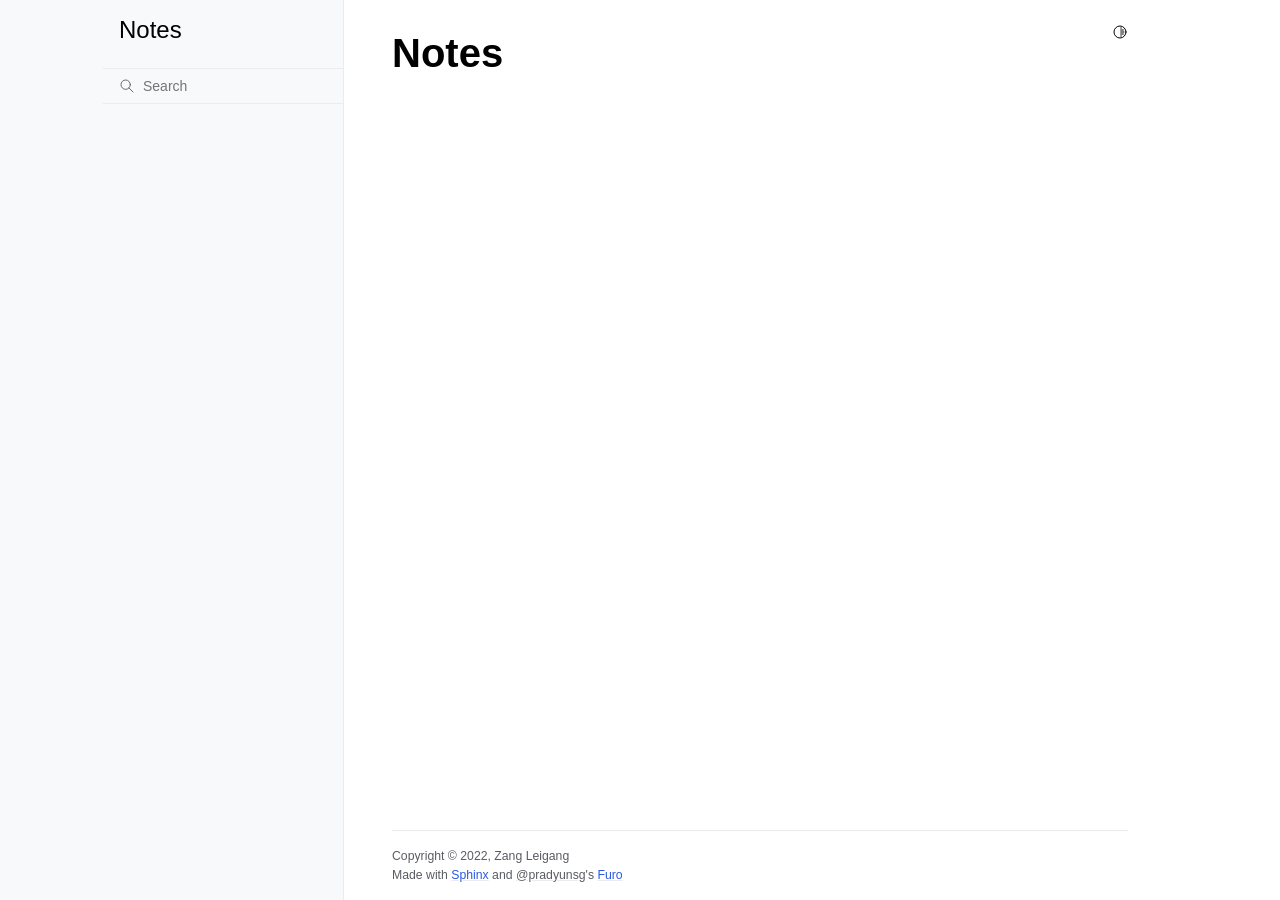
<file: index.html>
<!doctype html>
<html class="no-js" lang="en">
  <head><meta charset="utf-8"/>
    <meta name="viewport" content="width=device-width,initial-scale=1"/>
    <meta name="color-scheme" content="light dark"><meta name="generator" content="Docutils 0.19: https://docutils.sourceforge.io/" />
<link rel="index" title="Index" href="genindex.html" /><link rel="search" title="Search" href="search.html" />

    <meta name="generator" content="sphinx-5.3.0, furo 2022.09.29"/>
        <title>Notes</title>
      <link rel="stylesheet" type="text/css" href="_static/pygments.css" />
    <link rel="stylesheet" type="text/css" href="_static/styles/furo.css?digest=d81277517bee4d6b0349d71bb2661d4890b5617c" />
    <link rel="stylesheet" type="text/css" href="_static/graphviz.css" />
    <link rel="stylesheet" type="text/css" href="_static/styles/furo-extensions.css?digest=30d1aed668e5c3a91c3e3bf6a60b675221979f0e" />
    
    


<style>
  body {
    --color-code-background: #f8f8f8;
  --color-code-foreground: black;
  
  }
  @media not print {
    body[data-theme="dark"] {
      --color-code-background: #202020;
  --color-code-foreground: #d0d0d0;
  
    }
    @media (prefers-color-scheme: dark) {
      body:not([data-theme="light"]) {
        --color-code-background: #202020;
  --color-code-foreground: #d0d0d0;
  
      }
    }
  }
</style></head>
  <body>
    
    <script>
      document.body.dataset.theme = localStorage.getItem("theme") || "auto";
    </script>
    

<svg xmlns="http://www.w3.org/2000/svg" style="display: none;">
  <symbol id="svg-toc" viewBox="0 0 24 24">
    <title>Contents</title>
    <svg stroke="currentColor" fill="currentColor" stroke-width="0" viewBox="0 0 1024 1024">
      <path d="M408 442h480c4.4 0 8-3.6 8-8v-56c0-4.4-3.6-8-8-8H408c-4.4 0-8 3.6-8 8v56c0 4.4 3.6 8 8 8zm-8 204c0 4.4 3.6 8 8 8h480c4.4 0 8-3.6 8-8v-56c0-4.4-3.6-8-8-8H408c-4.4 0-8 3.6-8 8v56zm504-486H120c-4.4 0-8 3.6-8 8v56c0 4.4 3.6 8 8 8h784c4.4 0 8-3.6 8-8v-56c0-4.4-3.6-8-8-8zm0 632H120c-4.4 0-8 3.6-8 8v56c0 4.4 3.6 8 8 8h784c4.4 0 8-3.6 8-8v-56c0-4.4-3.6-8-8-8zM115.4 518.9L271.7 642c5.8 4.6 14.4.5 14.4-6.9V388.9c0-7.4-8.5-11.5-14.4-6.9L115.4 505.1a8.74 8.74 0 0 0 0 13.8z"/>
    </svg>
  </symbol>
  <symbol id="svg-menu" viewBox="0 0 24 24">
    <title>Menu</title>
    <svg xmlns="http://www.w3.org/2000/svg" viewBox="0 0 24 24" fill="none" stroke="currentColor"
      stroke-width="2" stroke-linecap="round" stroke-linejoin="round" class="feather-menu">
      <line x1="3" y1="12" x2="21" y2="12"></line>
      <line x1="3" y1="6" x2="21" y2="6"></line>
      <line x1="3" y1="18" x2="21" y2="18"></line>
    </svg>
  </symbol>
  <symbol id="svg-arrow-right" viewBox="0 0 24 24">
    <title>Expand</title>
    <svg xmlns="http://www.w3.org/2000/svg" viewBox="0 0 24 24" fill="none" stroke="currentColor"
      stroke-width="2" stroke-linecap="round" stroke-linejoin="round" class="feather-chevron-right">
      <polyline points="9 18 15 12 9 6"></polyline>
    </svg>
  </symbol>
  <symbol id="svg-sun" viewBox="0 0 24 24">
    <title>Light mode</title>
    <svg xmlns="http://www.w3.org/2000/svg" viewBox="0 0 24 24" fill="none" stroke="currentColor"
      stroke-width="1.5" stroke-linecap="round" stroke-linejoin="round" class="feather-sun">
      <circle cx="12" cy="12" r="5"></circle>
      <line x1="12" y1="1" x2="12" y2="3"></line>
      <line x1="12" y1="21" x2="12" y2="23"></line>
      <line x1="4.22" y1="4.22" x2="5.64" y2="5.64"></line>
      <line x1="18.36" y1="18.36" x2="19.78" y2="19.78"></line>
      <line x1="1" y1="12" x2="3" y2="12"></line>
      <line x1="21" y1="12" x2="23" y2="12"></line>
      <line x1="4.22" y1="19.78" x2="5.64" y2="18.36"></line>
      <line x1="18.36" y1="5.64" x2="19.78" y2="4.22"></line>
    </svg>
  </symbol>
  <symbol id="svg-moon" viewBox="0 0 24 24">
    <title>Dark mode</title>
    <svg xmlns="http://www.w3.org/2000/svg" viewBox="0 0 24 24" fill="none" stroke="currentColor"
      stroke-width="1.5" stroke-linecap="round" stroke-linejoin="round" class="icon-tabler-moon">
      <path stroke="none" d="M0 0h24v24H0z" fill="none" />
      <path d="M12 3c.132 0 .263 0 .393 0a7.5 7.5 0 0 0 7.92 12.446a9 9 0 1 1 -8.313 -12.454z" />
    </svg>
  </symbol>
  <symbol id="svg-sun-half" viewBox="0 0 24 24">
    <title>Auto light/dark mode</title>
    <svg xmlns="http://www.w3.org/2000/svg" viewBox="0 0 24 24" fill="none" stroke="currentColor"
      stroke-width="1.5" stroke-linecap="round" stroke-linejoin="round" class="icon-tabler-shadow">
      <path stroke="none" d="M0 0h24v24H0z" fill="none"/>
      <circle cx="12" cy="12" r="9" />
      <path d="M13 12h5" />
      <path d="M13 15h4" />
      <path d="M13 18h1" />
      <path d="M13 9h4" />
      <path d="M13 6h1" />
    </svg>
  </symbol>
</svg>

<input type="checkbox" class="sidebar-toggle" name="__navigation" id="__navigation">
<input type="checkbox" class="sidebar-toggle" name="__toc" id="__toc">
<label class="overlay sidebar-overlay" for="__navigation">
  <div class="visually-hidden">Hide navigation sidebar</div>
</label>
<label class="overlay toc-overlay" for="__toc">
  <div class="visually-hidden">Hide table of contents sidebar</div>
</label>



<div class="page">
  <header class="mobile-header">
    <div class="header-left">
      <label class="nav-overlay-icon" for="__navigation">
        <div class="visually-hidden">Toggle site navigation sidebar</div>
        <i class="icon"><svg><use href="#svg-menu"></use></svg></i>
      </label>
    </div>
    <div class="header-center">
      <a href="#"><div class="brand">Notes</div></a>
    </div>
    <div class="header-right">
      <div class="theme-toggle-container theme-toggle-header">
        <button class="theme-toggle">
          <div class="visually-hidden">Toggle Light / Dark / Auto color theme</div>
          <svg class="theme-icon-when-auto"><use href="#svg-sun-half"></use></svg>
          <svg class="theme-icon-when-dark"><use href="#svg-moon"></use></svg>
          <svg class="theme-icon-when-light"><use href="#svg-sun"></use></svg>
        </button>
      </div>
      <label class="toc-overlay-icon toc-header-icon no-toc" for="__toc">
        <div class="visually-hidden">Toggle table of contents sidebar</div>
        <i class="icon"><svg><use href="#svg-toc"></use></svg></i>
      </label>
    </div>
  </header>
  <aside class="sidebar-drawer">
    <div class="sidebar-container">
      
      <div class="sidebar-sticky"><a class="sidebar-brand" href="#">
  
  
  <span class="sidebar-brand-text">Notes</span>
  
</a><form class="sidebar-search-container" method="get" action="search.html" role="search">
  <input class="sidebar-search" placeholder=Search name="q" aria-label="Search">
  <input type="hidden" name="check_keywords" value="yes">
  <input type="hidden" name="area" value="default">
</form>
<div id="searchbox"></div><div class="sidebar-scroll"><div class="sidebar-tree">
  
</div>
</div>

      </div>
      
    </div>
  </aside>
  <div class="main">
    <div class="content">
      <div class="article-container">
        <a href="#" class="back-to-top muted-link">
          <svg xmlns="http://www.w3.org/2000/svg" viewBox="0 0 24 24">
            <path d="M13 20h-2V8l-5.5 5.5-1.42-1.42L12 4.16l7.92 7.92-1.42 1.42L13 8v12z"></path>
          </svg>
          <span>Back to top</span>
        </a>
        <div class="content-icon-container">
          
<div class="theme-toggle-container theme-toggle-content">
            <button class="theme-toggle">
              <div class="visually-hidden">Toggle Light / Dark / Auto color theme</div>
              <svg class="theme-icon-when-auto"><use href="#svg-sun-half"></use></svg>
              <svg class="theme-icon-when-dark"><use href="#svg-moon"></use></svg>
              <svg class="theme-icon-when-light"><use href="#svg-sun"></use></svg>
            </button>
          </div>
          <label class="toc-overlay-icon toc-content-icon no-toc" for="__toc">
            <div class="visually-hidden">Toggle table of contents sidebar</div>
            <i class="icon"><svg><use href="#svg-toc"></use></svg></i>
          </label>
        </div>
        <article role="main">
          <section id="notes">
<h1>Notes<a class="headerlink" href="#notes" title="Permalink to this heading">#</a></h1>
<div class="toctree-wrapper compound">
</div>
</section>

        </article>
      </div>
      <footer>
        
        <div class="related-pages">
          
          
        </div>
        <div class="bottom-of-page">
          <div class="left-details">
            <div class="copyright">
                Copyright &#169; 2022, Zang Leigang
            </div>
            Made with <a href="https://www.sphinx-doc.org/">Sphinx</a> and <a class="muted-link" href="https://pradyunsg.me">@pradyunsg</a>'s
            
            <a href="https://github.com/pradyunsg/furo">Furo</a>
            
          </div>
          <div class="right-details">
            <div class="icons">
              
            </div>
          </div>
        </div>
        
      </footer>
    </div>
    <aside class="toc-drawer no-toc">
      
      
      
    </aside>
  </div>
</div><script data-url_root="./" id="documentation_options" src="_static/documentation_options.js"></script>
    <script src="_static/jquery.js"></script>
    <script src="_static/underscore.js"></script>
    <script src="_static/_sphinx_javascript_frameworks_compat.js"></script>
    <script src="_static/doctools.js"></script>
    <script src="_static/sphinx_highlight.js"></script>
    <script src="_static/scripts/furo.js"></script>
    </body>
</html>
</file>
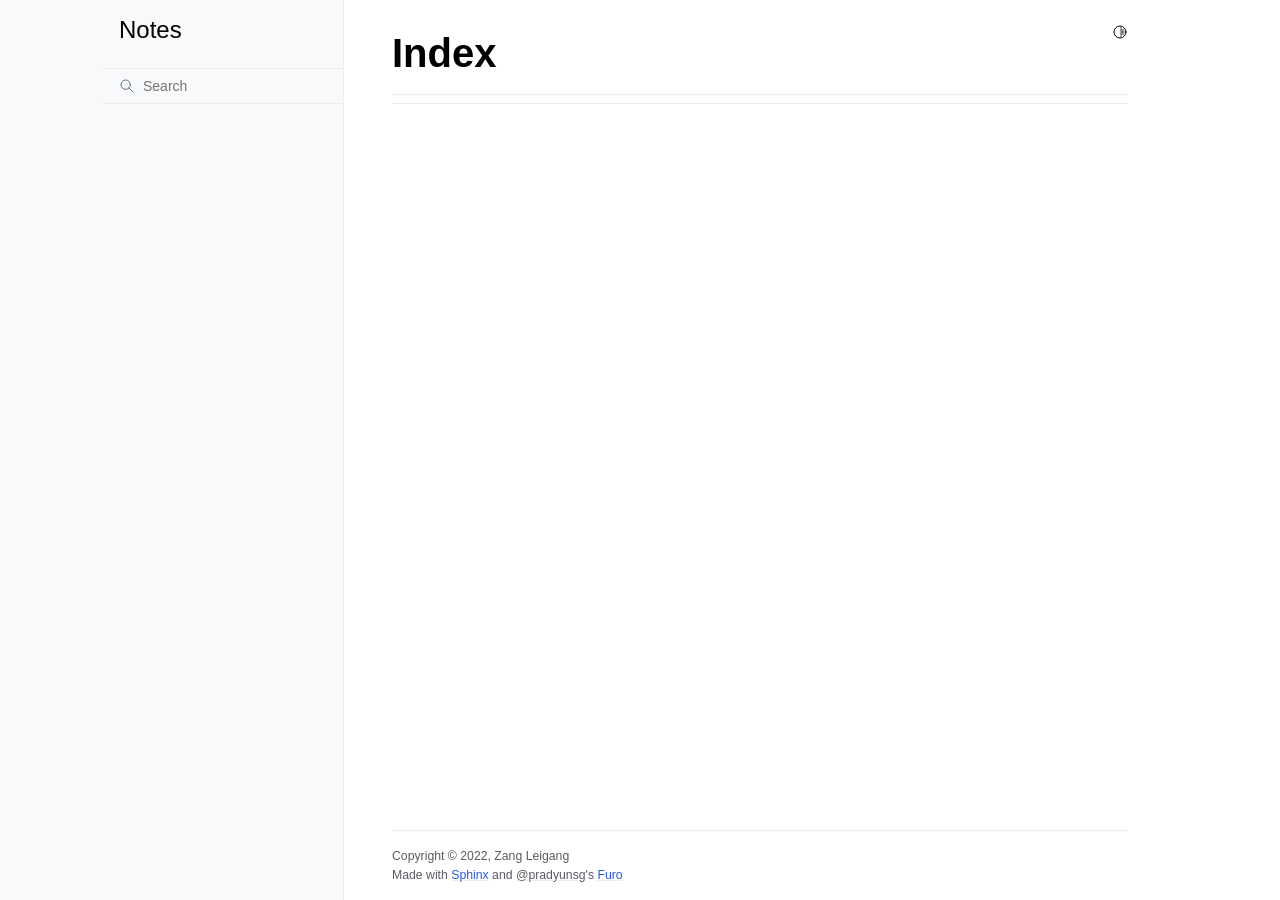
<file: genindex.html>
<!doctype html>
<html class="no-js" lang="en">
  <head><meta charset="utf-8"/>
    <meta name="viewport" content="width=device-width,initial-scale=1"/>
    <meta name="color-scheme" content="light dark"><link rel="index" title="Index" href="#" /><link rel="search" title="Search" href="search.html" />

    <meta name="generator" content="sphinx-5.3.0, furo 2022.09.29"/><title>Index - Notes</title>
<link rel="stylesheet" type="text/css" href="_static/pygments.css" />
    <link rel="stylesheet" type="text/css" href="_static/styles/furo.css?digest=d81277517bee4d6b0349d71bb2661d4890b5617c" />
    <link rel="stylesheet" type="text/css" href="_static/graphviz.css" />
    <link rel="stylesheet" type="text/css" href="_static/styles/furo-extensions.css?digest=30d1aed668e5c3a91c3e3bf6a60b675221979f0e" />
    
    


<style>
  body {
    --color-code-background: #f8f8f8;
  --color-code-foreground: black;
  
  }
  @media not print {
    body[data-theme="dark"] {
      --color-code-background: #202020;
  --color-code-foreground: #d0d0d0;
  
    }
    @media (prefers-color-scheme: dark) {
      body:not([data-theme="light"]) {
        --color-code-background: #202020;
  --color-code-foreground: #d0d0d0;
  
      }
    }
  }
</style></head>
  <body>
    
    <script>
      document.body.dataset.theme = localStorage.getItem("theme") || "auto";
    </script>
    

<svg xmlns="http://www.w3.org/2000/svg" style="display: none;">
  <symbol id="svg-toc" viewBox="0 0 24 24">
    <title>Contents</title>
    <svg stroke="currentColor" fill="currentColor" stroke-width="0" viewBox="0 0 1024 1024">
      <path d="M408 442h480c4.4 0 8-3.6 8-8v-56c0-4.4-3.6-8-8-8H408c-4.4 0-8 3.6-8 8v56c0 4.4 3.6 8 8 8zm-8 204c0 4.4 3.6 8 8 8h480c4.4 0 8-3.6 8-8v-56c0-4.4-3.6-8-8-8H408c-4.4 0-8 3.6-8 8v56zm504-486H120c-4.4 0-8 3.6-8 8v56c0 4.4 3.6 8 8 8h784c4.4 0 8-3.6 8-8v-56c0-4.4-3.6-8-8-8zm0 632H120c-4.4 0-8 3.6-8 8v56c0 4.4 3.6 8 8 8h784c4.4 0 8-3.6 8-8v-56c0-4.4-3.6-8-8-8zM115.4 518.9L271.7 642c5.8 4.6 14.4.5 14.4-6.9V388.9c0-7.4-8.5-11.5-14.4-6.9L115.4 505.1a8.74 8.74 0 0 0 0 13.8z"/>
    </svg>
  </symbol>
  <symbol id="svg-menu" viewBox="0 0 24 24">
    <title>Menu</title>
    <svg xmlns="http://www.w3.org/2000/svg" viewBox="0 0 24 24" fill="none" stroke="currentColor"
      stroke-width="2" stroke-linecap="round" stroke-linejoin="round" class="feather-menu">
      <line x1="3" y1="12" x2="21" y2="12"></line>
      <line x1="3" y1="6" x2="21" y2="6"></line>
      <line x1="3" y1="18" x2="21" y2="18"></line>
    </svg>
  </symbol>
  <symbol id="svg-arrow-right" viewBox="0 0 24 24">
    <title>Expand</title>
    <svg xmlns="http://www.w3.org/2000/svg" viewBox="0 0 24 24" fill="none" stroke="currentColor"
      stroke-width="2" stroke-linecap="round" stroke-linejoin="round" class="feather-chevron-right">
      <polyline points="9 18 15 12 9 6"></polyline>
    </svg>
  </symbol>
  <symbol id="svg-sun" viewBox="0 0 24 24">
    <title>Light mode</title>
    <svg xmlns="http://www.w3.org/2000/svg" viewBox="0 0 24 24" fill="none" stroke="currentColor"
      stroke-width="1.5" stroke-linecap="round" stroke-linejoin="round" class="feather-sun">
      <circle cx="12" cy="12" r="5"></circle>
      <line x1="12" y1="1" x2="12" y2="3"></line>
      <line x1="12" y1="21" x2="12" y2="23"></line>
      <line x1="4.22" y1="4.22" x2="5.64" y2="5.64"></line>
      <line x1="18.36" y1="18.36" x2="19.78" y2="19.78"></line>
      <line x1="1" y1="12" x2="3" y2="12"></line>
      <line x1="21" y1="12" x2="23" y2="12"></line>
      <line x1="4.22" y1="19.78" x2="5.64" y2="18.36"></line>
      <line x1="18.36" y1="5.64" x2="19.78" y2="4.22"></line>
    </svg>
  </symbol>
  <symbol id="svg-moon" viewBox="0 0 24 24">
    <title>Dark mode</title>
    <svg xmlns="http://www.w3.org/2000/svg" viewBox="0 0 24 24" fill="none" stroke="currentColor"
      stroke-width="1.5" stroke-linecap="round" stroke-linejoin="round" class="icon-tabler-moon">
      <path stroke="none" d="M0 0h24v24H0z" fill="none" />
      <path d="M12 3c.132 0 .263 0 .393 0a7.5 7.5 0 0 0 7.92 12.446a9 9 0 1 1 -8.313 -12.454z" />
    </svg>
  </symbol>
  <symbol id="svg-sun-half" viewBox="0 0 24 24">
    <title>Auto light/dark mode</title>
    <svg xmlns="http://www.w3.org/2000/svg" viewBox="0 0 24 24" fill="none" stroke="currentColor"
      stroke-width="1.5" stroke-linecap="round" stroke-linejoin="round" class="icon-tabler-shadow">
      <path stroke="none" d="M0 0h24v24H0z" fill="none"/>
      <circle cx="12" cy="12" r="9" />
      <path d="M13 12h5" />
      <path d="M13 15h4" />
      <path d="M13 18h1" />
      <path d="M13 9h4" />
      <path d="M13 6h1" />
    </svg>
  </symbol>
</svg>

<input type="checkbox" class="sidebar-toggle" name="__navigation" id="__navigation">
<input type="checkbox" class="sidebar-toggle" name="__toc" id="__toc">
<label class="overlay sidebar-overlay" for="__navigation">
  <div class="visually-hidden">Hide navigation sidebar</div>
</label>
<label class="overlay toc-overlay" for="__toc">
  <div class="visually-hidden">Hide table of contents sidebar</div>
</label>



<div class="page">
  <header class="mobile-header">
    <div class="header-left">
      <label class="nav-overlay-icon" for="__navigation">
        <div class="visually-hidden">Toggle site navigation sidebar</div>
        <i class="icon"><svg><use href="#svg-menu"></use></svg></i>
      </label>
    </div>
    <div class="header-center">
      <a href="index.html"><div class="brand">Notes</div></a>
    </div>
    <div class="header-right">
      <div class="theme-toggle-container theme-toggle-header">
        <button class="theme-toggle">
          <div class="visually-hidden">Toggle Light / Dark / Auto color theme</div>
          <svg class="theme-icon-when-auto"><use href="#svg-sun-half"></use></svg>
          <svg class="theme-icon-when-dark"><use href="#svg-moon"></use></svg>
          <svg class="theme-icon-when-light"><use href="#svg-sun"></use></svg>
        </button>
      </div>
      <label class="toc-overlay-icon toc-header-icon no-toc" for="__toc">
        <div class="visually-hidden">Toggle table of contents sidebar</div>
        <i class="icon"><svg><use href="#svg-toc"></use></svg></i>
      </label>
    </div>
  </header>
  <aside class="sidebar-drawer">
    <div class="sidebar-container">
      
      <div class="sidebar-sticky"><a class="sidebar-brand" href="index.html">
  
  
  <span class="sidebar-brand-text">Notes</span>
  
</a><form class="sidebar-search-container" method="get" action="search.html" role="search">
  <input class="sidebar-search" placeholder=Search name="q" aria-label="Search">
  <input type="hidden" name="check_keywords" value="yes">
  <input type="hidden" name="area" value="default">
</form>
<div id="searchbox"></div><div class="sidebar-scroll"><div class="sidebar-tree">
  
</div>
</div>

      </div>
      
    </div>
  </aside>
  <div class="main">
    <div class="content">
      <div class="article-container">
        <a href="#" class="back-to-top muted-link">
          <svg xmlns="http://www.w3.org/2000/svg" viewBox="0 0 24 24">
            <path d="M13 20h-2V8l-5.5 5.5-1.42-1.42L12 4.16l7.92 7.92-1.42 1.42L13 8v12z"></path>
          </svg>
          <span>Back to top</span>
        </a>
        <div class="content-icon-container">
          <div class="theme-toggle-container theme-toggle-content">
            <button class="theme-toggle">
              <div class="visually-hidden">Toggle Light / Dark / Auto color theme</div>
              <svg class="theme-icon-when-auto"><use href="#svg-sun-half"></use></svg>
              <svg class="theme-icon-when-dark"><use href="#svg-moon"></use></svg>
              <svg class="theme-icon-when-light"><use href="#svg-sun"></use></svg>
            </button>
          </div>
          <label class="toc-overlay-icon toc-content-icon no-toc" for="__toc">
            <div class="visually-hidden">Toggle table of contents sidebar</div>
            <i class="icon"><svg><use href="#svg-toc"></use></svg></i>
          </label>
        </div>
        <article role="main">
          
<section class="genindex-section">
  <h1 id="index">Index</h1>
  <div class="genindex-jumpbox"></div>
</section>

        </article>
      </div>
      <footer>
        
        <div class="related-pages">
          
          
        </div>
        <div class="bottom-of-page">
          <div class="left-details">
            <div class="copyright">
                Copyright &#169; 2022, Zang Leigang
            </div>
            Made with <a href="https://www.sphinx-doc.org/">Sphinx</a> and <a class="muted-link" href="https://pradyunsg.me">@pradyunsg</a>'s
            
            <a href="https://github.com/pradyunsg/furo">Furo</a>
            
          </div>
          <div class="right-details">
            <div class="icons">
              
            </div>
          </div>
        </div>
        
      </footer>
    </div>
    <aside class="toc-drawer no-toc">
      
      
      
    </aside>
  </div>
</div><script data-url_root="./" id="documentation_options" src="_static/documentation_options.js"></script>
    <script src="_static/jquery.js"></script>
    <script src="_static/underscore.js"></script>
    <script src="_static/_sphinx_javascript_frameworks_compat.js"></script>
    <script src="_static/doctools.js"></script>
    <script src="_static/sphinx_highlight.js"></script>
    <script src="_static/scripts/furo.js"></script>
    </body>
</html>
</file>
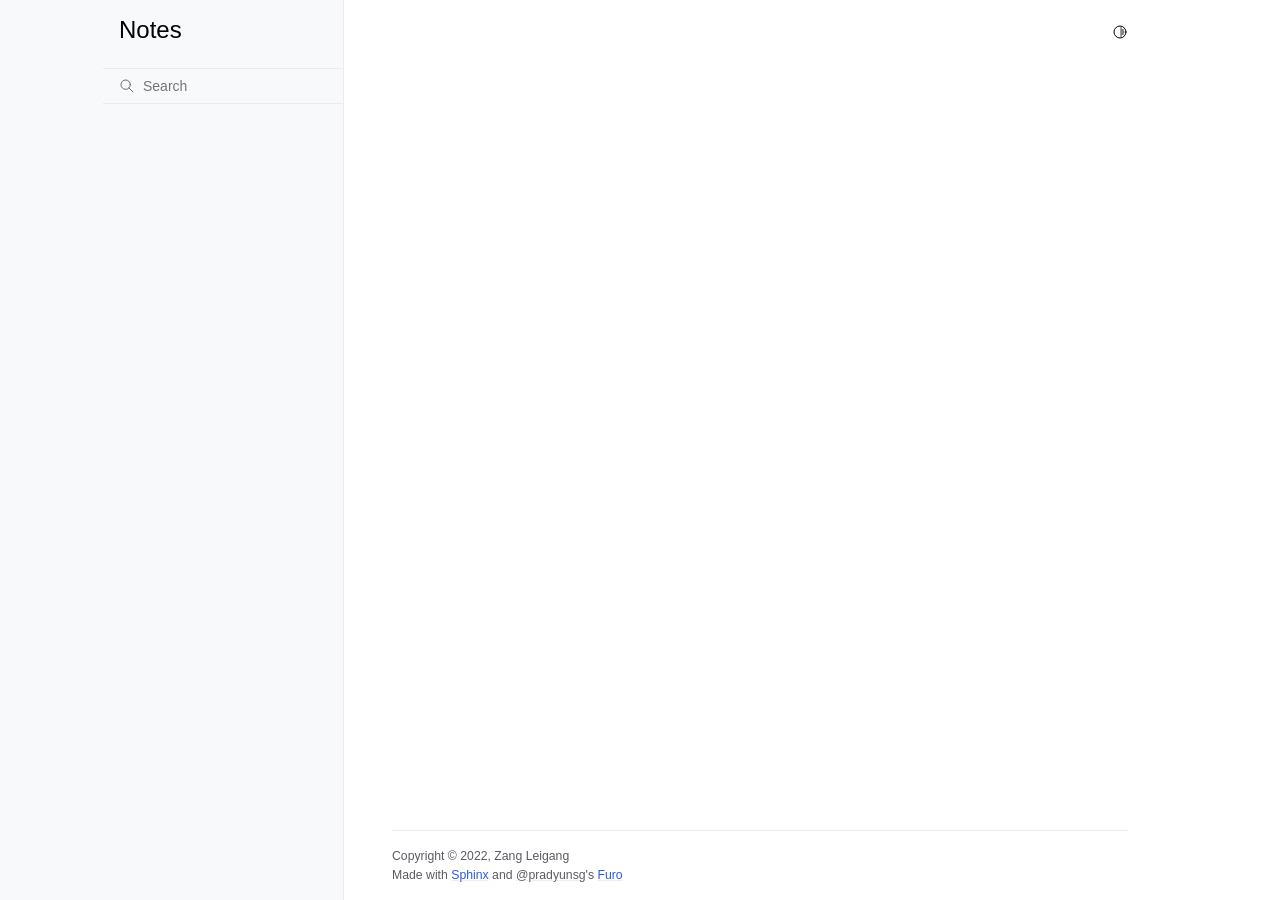
<file: search.html>
<!doctype html>
<html class="no-js" lang="en">
  <head><meta charset="utf-8"/>
    <meta name="viewport" content="width=device-width,initial-scale=1"/>
    <meta name="color-scheme" content="light dark"><link rel="index" title="Index" href="genindex.html" /><link rel="search" title="Search" href="#" />

    <meta name="generator" content="sphinx-5.3.0, furo 2022.09.29"/><title>Search - Notes</title><link rel="stylesheet" type="text/css" href="_static/pygments.css" />
    <link rel="stylesheet" type="text/css" href="_static/styles/furo.css?digest=d81277517bee4d6b0349d71bb2661d4890b5617c" />
    <link rel="stylesheet" type="text/css" href="_static/graphviz.css" />
    <link rel="stylesheet" type="text/css" href="_static/styles/furo-extensions.css?digest=30d1aed668e5c3a91c3e3bf6a60b675221979f0e" />
    
    


<style>
  body {
    --color-code-background: #f8f8f8;
  --color-code-foreground: black;
  
  }
  @media not print {
    body[data-theme="dark"] {
      --color-code-background: #202020;
  --color-code-foreground: #d0d0d0;
  
    }
    @media (prefers-color-scheme: dark) {
      body:not([data-theme="light"]) {
        --color-code-background: #202020;
  --color-code-foreground: #d0d0d0;
  
      }
    }
  }
</style></head>
  <body>
    
    <script>
      document.body.dataset.theme = localStorage.getItem("theme") || "auto";
    </script>
    

<svg xmlns="http://www.w3.org/2000/svg" style="display: none;">
  <symbol id="svg-toc" viewBox="0 0 24 24">
    <title>Contents</title>
    <svg stroke="currentColor" fill="currentColor" stroke-width="0" viewBox="0 0 1024 1024">
      <path d="M408 442h480c4.4 0 8-3.6 8-8v-56c0-4.4-3.6-8-8-8H408c-4.4 0-8 3.6-8 8v56c0 4.4 3.6 8 8 8zm-8 204c0 4.4 3.6 8 8 8h480c4.4 0 8-3.6 8-8v-56c0-4.4-3.6-8-8-8H408c-4.4 0-8 3.6-8 8v56zm504-486H120c-4.4 0-8 3.6-8 8v56c0 4.4 3.6 8 8 8h784c4.4 0 8-3.6 8-8v-56c0-4.4-3.6-8-8-8zm0 632H120c-4.4 0-8 3.6-8 8v56c0 4.4 3.6 8 8 8h784c4.4 0 8-3.6 8-8v-56c0-4.4-3.6-8-8-8zM115.4 518.9L271.7 642c5.8 4.6 14.4.5 14.4-6.9V388.9c0-7.4-8.5-11.5-14.4-6.9L115.4 505.1a8.74 8.74 0 0 0 0 13.8z"/>
    </svg>
  </symbol>
  <symbol id="svg-menu" viewBox="0 0 24 24">
    <title>Menu</title>
    <svg xmlns="http://www.w3.org/2000/svg" viewBox="0 0 24 24" fill="none" stroke="currentColor"
      stroke-width="2" stroke-linecap="round" stroke-linejoin="round" class="feather-menu">
      <line x1="3" y1="12" x2="21" y2="12"></line>
      <line x1="3" y1="6" x2="21" y2="6"></line>
      <line x1="3" y1="18" x2="21" y2="18"></line>
    </svg>
  </symbol>
  <symbol id="svg-arrow-right" viewBox="0 0 24 24">
    <title>Expand</title>
    <svg xmlns="http://www.w3.org/2000/svg" viewBox="0 0 24 24" fill="none" stroke="currentColor"
      stroke-width="2" stroke-linecap="round" stroke-linejoin="round" class="feather-chevron-right">
      <polyline points="9 18 15 12 9 6"></polyline>
    </svg>
  </symbol>
  <symbol id="svg-sun" viewBox="0 0 24 24">
    <title>Light mode</title>
    <svg xmlns="http://www.w3.org/2000/svg" viewBox="0 0 24 24" fill="none" stroke="currentColor"
      stroke-width="1.5" stroke-linecap="round" stroke-linejoin="round" class="feather-sun">
      <circle cx="12" cy="12" r="5"></circle>
      <line x1="12" y1="1" x2="12" y2="3"></line>
      <line x1="12" y1="21" x2="12" y2="23"></line>
      <line x1="4.22" y1="4.22" x2="5.64" y2="5.64"></line>
      <line x1="18.36" y1="18.36" x2="19.78" y2="19.78"></line>
      <line x1="1" y1="12" x2="3" y2="12"></line>
      <line x1="21" y1="12" x2="23" y2="12"></line>
      <line x1="4.22" y1="19.78" x2="5.64" y2="18.36"></line>
      <line x1="18.36" y1="5.64" x2="19.78" y2="4.22"></line>
    </svg>
  </symbol>
  <symbol id="svg-moon" viewBox="0 0 24 24">
    <title>Dark mode</title>
    <svg xmlns="http://www.w3.org/2000/svg" viewBox="0 0 24 24" fill="none" stroke="currentColor"
      stroke-width="1.5" stroke-linecap="round" stroke-linejoin="round" class="icon-tabler-moon">
      <path stroke="none" d="M0 0h24v24H0z" fill="none" />
      <path d="M12 3c.132 0 .263 0 .393 0a7.5 7.5 0 0 0 7.92 12.446a9 9 0 1 1 -8.313 -12.454z" />
    </svg>
  </symbol>
  <symbol id="svg-sun-half" viewBox="0 0 24 24">
    <title>Auto light/dark mode</title>
    <svg xmlns="http://www.w3.org/2000/svg" viewBox="0 0 24 24" fill="none" stroke="currentColor"
      stroke-width="1.5" stroke-linecap="round" stroke-linejoin="round" class="icon-tabler-shadow">
      <path stroke="none" d="M0 0h24v24H0z" fill="none"/>
      <circle cx="12" cy="12" r="9" />
      <path d="M13 12h5" />
      <path d="M13 15h4" />
      <path d="M13 18h1" />
      <path d="M13 9h4" />
      <path d="M13 6h1" />
    </svg>
  </symbol>
</svg>

<input type="checkbox" class="sidebar-toggle" name="__navigation" id="__navigation">
<input type="checkbox" class="sidebar-toggle" name="__toc" id="__toc">
<label class="overlay sidebar-overlay" for="__navigation">
  <div class="visually-hidden">Hide navigation sidebar</div>
</label>
<label class="overlay toc-overlay" for="__toc">
  <div class="visually-hidden">Hide table of contents sidebar</div>
</label>



<div class="page">
  <header class="mobile-header">
    <div class="header-left">
      <label class="nav-overlay-icon" for="__navigation">
        <div class="visually-hidden">Toggle site navigation sidebar</div>
        <i class="icon"><svg><use href="#svg-menu"></use></svg></i>
      </label>
    </div>
    <div class="header-center">
      <a href="index.html"><div class="brand">Notes</div></a>
    </div>
    <div class="header-right">
      <div class="theme-toggle-container theme-toggle-header">
        <button class="theme-toggle">
          <div class="visually-hidden">Toggle Light / Dark / Auto color theme</div>
          <svg class="theme-icon-when-auto"><use href="#svg-sun-half"></use></svg>
          <svg class="theme-icon-when-dark"><use href="#svg-moon"></use></svg>
          <svg class="theme-icon-when-light"><use href="#svg-sun"></use></svg>
        </button>
      </div>
      <label class="toc-overlay-icon toc-header-icon no-toc" for="__toc">
        <div class="visually-hidden">Toggle table of contents sidebar</div>
        <i class="icon"><svg><use href="#svg-toc"></use></svg></i>
      </label>
    </div>
  </header>
  <aside class="sidebar-drawer">
    <div class="sidebar-container">
      
      <div class="sidebar-sticky"><a class="sidebar-brand" href="index.html">
  
  
  <span class="sidebar-brand-text">Notes</span>
  
</a><form class="sidebar-search-container" method="get" action="#" role="search">
  <input class="sidebar-search" placeholder=Search name="q" aria-label="Search">
  <input type="hidden" name="check_keywords" value="yes">
  <input type="hidden" name="area" value="default">
</form>
<div id="searchbox"></div><div class="sidebar-scroll"><div class="sidebar-tree">
  
</div>
</div>

      </div>
      
    </div>
  </aside>
  <div class="main">
    <div class="content">
      <div class="article-container">
        <a href="#" class="back-to-top muted-link">
          <svg xmlns="http://www.w3.org/2000/svg" viewBox="0 0 24 24">
            <path d="M13 20h-2V8l-5.5 5.5-1.42-1.42L12 4.16l7.92 7.92-1.42 1.42L13 8v12z"></path>
          </svg>
          <span>Back to top</span>
        </a>
        <div class="content-icon-container">
          <div class="theme-toggle-container theme-toggle-content">
            <button class="theme-toggle">
              <div class="visually-hidden">Toggle Light / Dark / Auto color theme</div>
              <svg class="theme-icon-when-auto"><use href="#svg-sun-half"></use></svg>
              <svg class="theme-icon-when-dark"><use href="#svg-moon"></use></svg>
              <svg class="theme-icon-when-light"><use href="#svg-sun"></use></svg>
            </button>
          </div>
          <label class="toc-overlay-icon toc-content-icon no-toc" for="__toc">
            <div class="visually-hidden">Toggle table of contents sidebar</div>
            <i class="icon"><svg><use href="#svg-toc"></use></svg></i>
          </label>
        </div>
        <article role="main">
          
<noscript>
<div class="admonition error">
  <p class="admonition-title">Error</p>
  <p>
    Please activate JavaScript to enable the search functionality.
  </p>
</div>
</noscript>

<div id="search-results"></div>

        </article>
      </div>
      <footer>
        
        <div class="related-pages">
          
          
        </div>
        <div class="bottom-of-page">
          <div class="left-details">
            <div class="copyright">
                Copyright &#169; 2022, Zang Leigang
            </div>
            Made with <a href="https://www.sphinx-doc.org/">Sphinx</a> and <a class="muted-link" href="https://pradyunsg.me">@pradyunsg</a>'s
            
            <a href="https://github.com/pradyunsg/furo">Furo</a>
            
          </div>
          <div class="right-details">
            <div class="icons">
              
            </div>
          </div>
        </div>
        
      </footer>
    </div>
    <aside class="toc-drawer no-toc">
      
      
      
    </aside>
  </div>
</div><script data-url_root="./" id="documentation_options" src="_static/documentation_options.js"></script>
    <script src="_static/jquery.js"></script>
    <script src="_static/underscore.js"></script>
    <script src="_static/_sphinx_javascript_frameworks_compat.js"></script>
    <script src="_static/doctools.js"></script>
    <script src="_static/sphinx_highlight.js"></script>
    <script src="_static/scripts/furo.js"></script>
    
<script src="_static/searchtools.js"></script>
<script src="_static/language_data.js"></script>
<script src="searchindex.js"></script></body>
</html>
</file>
<file: _static/pygments.css>
.highlight pre { line-height: 125%; }
.highlight td.linenos .normal { color: inherit; background-color: transparent; padding-left: 5px; padding-right: 5px; }
.highlight span.linenos { color: inherit; background-color: transparent; padding-left: 5px; padding-right: 5px; }
.highlight td.linenos .special { color: #000000; background-color: #ffffc0; padding-left: 5px; padding-right: 5px; }
.highlight span.linenos.special { color: #000000; background-color: #ffffc0; padding-left: 5px; padding-right: 5px; }
.highlight .hll { background-color: #ffffcc }
.highlight { background: #f8f8f8; }
.highlight .c { color: #8f5902; font-style: italic } /* Comment */
.highlight .err { color: #a40000; border: 1px solid #ef2929 } /* Error */
.highlight .g { color: #000000 } /* Generic */
.highlight .k { color: #204a87; font-weight: bold } /* Keyword */
.highlight .l { color: #000000 } /* Literal */
.highlight .n { color: #000000 } /* Name */
.highlight .o { color: #ce5c00; font-weight: bold } /* Operator */
.highlight .x { color: #000000 } /* Other */
.highlight .p { color: #000000; font-weight: bold } /* Punctuation */
.highlight .ch { color: #8f5902; font-style: italic } /* Comment.Hashbang */
.highlight .cm { color: #8f5902; font-style: italic } /* Comment.Multiline */
.highlight .cp { color: #8f5902; font-style: italic } /* Comment.Preproc */
.highlight .cpf { color: #8f5902; font-style: italic } /* Comment.PreprocFile */
.highlight .c1 { color: #8f5902; font-style: italic } /* Comment.Single */
.highlight .cs { color: #8f5902; font-style: italic } /* Comment.Special */
.highlight .gd { color: #a40000 } /* Generic.Deleted */
.highlight .ge { color: #000000; font-style: italic } /* Generic.Emph */
.highlight .gr { color: #ef2929 } /* Generic.Error */
.highlight .gh { color: #000080; font-weight: bold } /* Generic.Heading */
.highlight .gi { color: #00A000 } /* Generic.Inserted */
.highlight .go { color: #000000; font-style: italic } /* Generic.Output */
.highlight .gp { color: #8f5902 } /* Generic.Prompt */
.highlight .gs { color: #000000; font-weight: bold } /* Generic.Strong */
.highlight .gu { color: #800080; font-weight: bold } /* Generic.Subheading */
.highlight .gt { color: #a40000; font-weight: bold } /* Generic.Traceback */
.highlight .kc { color: #204a87; font-weight: bold } /* Keyword.Constant */
.highlight .kd { color: #204a87; font-weight: bold } /* Keyword.Declaration */
.highlight .kn { color: #204a87; font-weight: bold } /* Keyword.Namespace */
.highlight .kp { color: #204a87; font-weight: bold } /* Keyword.Pseudo */
.highlight .kr { color: #204a87; font-weight: bold } /* Keyword.Reserved */
.highlight .kt { color: #204a87; font-weight: bold } /* Keyword.Type */
.highlight .ld { color: #000000 } /* Literal.Date */
.highlight .m { color: #0000cf; font-weight: bold } /* Literal.Number */
.highlight .s { color: #4e9a06 } /* Literal.String */
.highlight .na { color: #c4a000 } /* Name.Attribute */
.highlight .nb { color: #204a87 } /* Name.Builtin */
.highlight .nc { color: #000000 } /* Name.Class */
.highlight .no { color: #000000 } /* Name.Constant */
.highlight .nd { color: #5c35cc; font-weight: bold } /* Name.Decorator */
.highlight .ni { color: #ce5c00 } /* Name.Entity */
.highlight .ne { color: #cc0000; font-weight: bold } /* Name.Exception */
.highlight .nf { color: #000000 } /* Name.Function */
.highlight .nl { color: #f57900 } /* Name.Label */
.highlight .nn { color: #000000 } /* Name.Namespace */
.highlight .nx { color: #000000 } /* Name.Other */
.highlight .py { color: #000000 } /* Name.Property */
.highlight .nt { color: #204a87; font-weight: bold } /* Name.Tag */
.highlight .nv { color: #000000 } /* Name.Variable */
.highlight .ow { color: #204a87; font-weight: bold } /* Operator.Word */
.highlight .pm { color: #000000; font-weight: bold } /* Punctuation.Marker */
.highlight .w { color: #f8f8f8 } /* Text.Whitespace */
.highlight .mb { color: #0000cf; font-weight: bold } /* Literal.Number.Bin */
.highlight .mf { color: #0000cf; font-weight: bold } /* Literal.Number.Float */
.highlight .mh { color: #0000cf; font-weight: bold } /* Literal.Number.Hex */
.highlight .mi { color: #0000cf; font-weight: bold } /* Literal.Number.Integer */
.highlight .mo { color: #0000cf; font-weight: bold } /* Literal.Number.Oct */
.highlight .sa { color: #4e9a06 } /* Literal.String.Affix */
.highlight .sb { color: #4e9a06 } /* Literal.String.Backtick */
.highlight .sc { color: #4e9a06 } /* Literal.String.Char */
.highlight .dl { color: #4e9a06 } /* Literal.String.Delimiter */
.highlight .sd { color: #8f5902; font-style: italic } /* Literal.String.Doc */
.highlight .s2 { color: #4e9a06 } /* Literal.String.Double */
.highlight .se { color: #4e9a06 } /* Literal.String.Escape */
.highlight .sh { color: #4e9a06 } /* Literal.String.Heredoc */
.highlight .si { color: #4e9a06 } /* Literal.String.Interpol */
.highlight .sx { color: #4e9a06 } /* Literal.String.Other */
.highlight .sr { color: #4e9a06 } /* Literal.String.Regex */
.highlight .s1 { color: #4e9a06 } /* Literal.String.Single */
.highlight .ss { color: #4e9a06 } /* Literal.String.Symbol */
.highlight .bp { color: #3465a4 } /* Name.Builtin.Pseudo */
.highlight .fm { color: #000000 } /* Name.Function.Magic */
.highlight .vc { color: #000000 } /* Name.Variable.Class */
.highlight .vg { color: #000000 } /* Name.Variable.Global */
.highlight .vi { color: #000000 } /* Name.Variable.Instance */
.highlight .vm { color: #000000 } /* Name.Variable.Magic */
.highlight .il { color: #0000cf; font-weight: bold } /* Literal.Number.Integer.Long */
@media not print {
body[data-theme="dark"] .highlight pre { line-height: 125%; }
body[data-theme="dark"] .highlight td.linenos .normal { color: #aaaaaa; background-color: transparent; padding-left: 5px; padding-right: 5px; }
body[data-theme="dark"] .highlight span.linenos { color: #aaaaaa; background-color: transparent; padding-left: 5px; padding-right: 5px; }
body[data-theme="dark"] .highlight td.linenos .special { color: #000000; background-color: #ffffc0; padding-left: 5px; padding-right: 5px; }
body[data-theme="dark"] .highlight span.linenos.special { color: #000000; background-color: #ffffc0; padding-left: 5px; padding-right: 5px; }
body[data-theme="dark"] .highlight .hll { background-color: #404040 }
body[data-theme="dark"] .highlight { background: #202020; color: #d0d0d0 }
body[data-theme="dark"] .highlight .c { color: #ababab; font-style: italic } /* Comment */
body[data-theme="dark"] .highlight .err { color: #a61717; background-color: #e3d2d2 } /* Error */
body[data-theme="dark"] .highlight .esc { color: #d0d0d0 } /* Escape */
body[data-theme="dark"] .highlight .g { color: #d0d0d0 } /* Generic */
body[data-theme="dark"] .highlight .k { color: #6ebf26; font-weight: bold } /* Keyword */
body[data-theme="dark"] .highlight .l { color: #d0d0d0 } /* Literal */
body[data-theme="dark"] .highlight .n { color: #d0d0d0 } /* Name */
body[data-theme="dark"] .highlight .o { color: #d0d0d0 } /* Operator */
body[data-theme="dark"] .highlight .x { color: #d0d0d0 } /* Other */
body[data-theme="dark"] .highlight .p { color: #d0d0d0 } /* Punctuation */
body[data-theme="dark"] .highlight .ch { color: #ababab; font-style: italic } /* Comment.Hashbang */
body[data-theme="dark"] .highlight .cm { color: #ababab; font-style: italic } /* Comment.Multiline */
body[data-theme="dark"] .highlight .cp { color: #cd2828; font-weight: bold } /* Comment.Preproc */
body[data-theme="dark"] .highlight .cpf { color: #ababab; font-style: italic } /* Comment.PreprocFile */
body[data-theme="dark"] .highlight .c1 { color: #ababab; font-style: italic } /* Comment.Single */
body[data-theme="dark"] .highlight .cs { color: #e50808; font-weight: bold; background-color: #520000 } /* Comment.Special */
body[data-theme="dark"] .highlight .gd { color: #d22323 } /* Generic.Deleted */
body[data-theme="dark"] .highlight .ge { color: #d0d0d0; font-style: italic } /* Generic.Emph */
body[data-theme="dark"] .highlight .gr { color: #d22323 } /* Generic.Error */
body[data-theme="dark"] .highlight .gh { color: #ffffff; font-weight: bold } /* Generic.Heading */
body[data-theme="dark"] .highlight .gi { color: #589819 } /* Generic.Inserted */
body[data-theme="dark"] .highlight .go { color: #cccccc } /* Generic.Output */
body[data-theme="dark"] .highlight .gp { color: #aaaaaa } /* Generic.Prompt */
body[data-theme="dark"] .highlight .gs { color: #d0d0d0; font-weight: bold } /* Generic.Strong */
body[data-theme="dark"] .highlight .gu { color: #ffffff; text-decoration: underline } /* Generic.Subheading */
body[data-theme="dark"] .highlight .gt { color: #d22323 } /* Generic.Traceback */
body[data-theme="dark"] .highlight .kc { color: #6ebf26; font-weight: bold } /* Keyword.Constant */
body[data-theme="dark"] .highlight .kd { color: #6ebf26; font-weight: bold } /* Keyword.Declaration */
body[data-theme="dark"] .highlight .kn { color: #6ebf26; font-weight: bold } /* Keyword.Namespace */
body[data-theme="dark"] .highlight .kp { color: #6ebf26 } /* Keyword.Pseudo */
body[data-theme="dark"] .highlight .kr { color: #6ebf26; font-weight: bold } /* Keyword.Reserved */
body[data-theme="dark"] .highlight .kt { color: #6ebf26; font-weight: bold } /* Keyword.Type */
body[data-theme="dark"] .highlight .ld { color: #d0d0d0 } /* Literal.Date */
body[data-theme="dark"] .highlight .m { color: #51b2fd } /* Literal.Number */
body[data-theme="dark"] .highlight .s { color: #ed9d13 } /* Literal.String */
body[data-theme="dark"] .highlight .na { color: #bbbbbb } /* Name.Attribute */
body[data-theme="dark"] .highlight .nb { color: #2fbccd } /* Name.Builtin */
body[data-theme="dark"] .highlight .nc { color: #71adff; text-decoration: underline } /* Name.Class */
body[data-theme="dark"] .highlight .no { color: #40ffff } /* Name.Constant */
body[data-theme="dark"] .highlight .nd { color: #ffa500 } /* Name.Decorator */
body[data-theme="dark"] .highlight .ni { color: #d0d0d0 } /* Name.Entity */
body[data-theme="dark"] .highlight .ne { color: #bbbbbb } /* Name.Exception */
body[data-theme="dark"] .highlight .nf { color: #71adff } /* Name.Function */
body[data-theme="dark"] .highlight .nl { color: #d0d0d0 } /* Name.Label */
body[data-theme="dark"] .highlight .nn { color: #71adff; text-decoration: underline } /* Name.Namespace */
body[data-theme="dark"] .highlight .nx { color: #d0d0d0 } /* Name.Other */
body[data-theme="dark"] .highlight .py { color: #d0d0d0 } /* Name.Property */
body[data-theme="dark"] .highlight .nt { color: #6ebf26; font-weight: bold } /* Name.Tag */
body[data-theme="dark"] .highlight .nv { color: #40ffff } /* Name.Variable */
body[data-theme="dark"] .highlight .ow { color: #6ebf26; font-weight: bold } /* Operator.Word */
body[data-theme="dark"] .highlight .pm { color: #d0d0d0 } /* Punctuation.Marker */
body[data-theme="dark"] .highlight .w { color: #666666 } /* Text.Whitespace */
body[data-theme="dark"] .highlight .mb { color: #51b2fd } /* Literal.Number.Bin */
body[data-theme="dark"] .highlight .mf { color: #51b2fd } /* Literal.Number.Float */
body[data-theme="dark"] .highlight .mh { color: #51b2fd } /* Literal.Number.Hex */
body[data-theme="dark"] .highlight .mi { color: #51b2fd } /* Literal.Number.Integer */
body[data-theme="dark"] .highlight .mo { color: #51b2fd } /* Literal.Number.Oct */
body[data-theme="dark"] .highlight .sa { color: #ed9d13 } /* Literal.String.Affix */
body[data-theme="dark"] .highlight .sb { color: #ed9d13 } /* Literal.String.Backtick */
body[data-theme="dark"] .highlight .sc { color: #ed9d13 } /* Literal.String.Char */
body[data-theme="dark"] .highlight .dl { color: #ed9d13 } /* Literal.String.Delimiter */
body[data-theme="dark"] .highlight .sd { color: #ed9d13 } /* Literal.String.Doc */
body[data-theme="dark"] .highlight .s2 { color: #ed9d13 } /* Literal.String.Double */
body[data-theme="dark"] .highlight .se { color: #ed9d13 } /* Literal.String.Escape */
body[data-theme="dark"] .highlight .sh { color: #ed9d13 } /* Literal.String.Heredoc */
body[data-theme="dark"] .highlight .si { color: #ed9d13 } /* Literal.String.Interpol */
body[data-theme="dark"] .highlight .sx { color: #ffa500 } /* Literal.String.Other */
body[data-theme="dark"] .highlight .sr { color: #ed9d13 } /* Literal.String.Regex */
body[data-theme="dark"] .highlight .s1 { color: #ed9d13 } /* Literal.String.Single */
body[data-theme="dark"] .highlight .ss { color: #ed9d13 } /* Literal.String.Symbol */
body[data-theme="dark"] .highlight .bp { color: #2fbccd } /* Name.Builtin.Pseudo */
body[data-theme="dark"] .highlight .fm { color: #71adff } /* Name.Function.Magic */
body[data-theme="dark"] .highlight .vc { color: #40ffff } /* Name.Variable.Class */
body[data-theme="dark"] .highlight .vg { color: #40ffff } /* Name.Variable.Global */
body[data-theme="dark"] .highlight .vi { color: #40ffff } /* Name.Variable.Instance */
body[data-theme="dark"] .highlight .vm { color: #40ffff } /* Name.Variable.Magic */
body[data-theme="dark"] .highlight .il { color: #51b2fd } /* Literal.Number.Integer.Long */
@media (prefers-color-scheme: dark) {
body:not([data-theme="light"]) .highlight pre { line-height: 125%; }
body:not([data-theme="light"]) .highlight td.linenos .normal { color: #aaaaaa; background-color: transparent; padding-left: 5px; padding-right: 5px; }
body:not([data-theme="light"]) .highlight span.linenos { color: #aaaaaa; background-color: transparent; padding-left: 5px; padding-right: 5px; }
body:not([data-theme="light"]) .highlight td.linenos .special { color: #000000; background-color: #ffffc0; padding-left: 5px; padding-right: 5px; }
body:not([data-theme="light"]) .highlight span.linenos.special { color: #000000; background-color: #ffffc0; padding-left: 5px; padding-right: 5px; }
body:not([data-theme="light"]) .highlight .hll { background-color: #404040 }
body:not([data-theme="light"]) .highlight { background: #202020; color: #d0d0d0 }
body:not([data-theme="light"]) .highlight .c { color: #ababab; font-style: italic } /* Comment */
body:not([data-theme="light"]) .highlight .err { color: #a61717; background-color: #e3d2d2 } /* Error */
body:not([data-theme="light"]) .highlight .esc { color: #d0d0d0 } /* Escape */
body:not([data-theme="light"]) .highlight .g { color: #d0d0d0 } /* Generic */
body:not([data-theme="light"]) .highlight .k { color: #6ebf26; font-weight: bold } /* Keyword */
body:not([data-theme="light"]) .highlight .l { color: #d0d0d0 } /* Literal */
body:not([data-theme="light"]) .highlight .n { color: #d0d0d0 } /* Name */
body:not([data-theme="light"]) .highlight .o { color: #d0d0d0 } /* Operator */
body:not([data-theme="light"]) .highlight .x { color: #d0d0d0 } /* Other */
body:not([data-theme="light"]) .highlight .p { color: #d0d0d0 } /* Punctuation */
body:not([data-theme="light"]) .highlight .ch { color: #ababab; font-style: italic } /* Comment.Hashbang */
body:not([data-theme="light"]) .highlight .cm { color: #ababab; font-style: italic } /* Comment.Multiline */
body:not([data-theme="light"]) .highlight .cp { color: #cd2828; font-weight: bold } /* Comment.Preproc */
body:not([data-theme="light"]) .highlight .cpf { color: #ababab; font-style: italic } /* Comment.PreprocFile */
body:not([data-theme="light"]) .highlight .c1 { color: #ababab; font-style: italic } /* Comment.Single */
body:not([data-theme="light"]) .highlight .cs { color: #e50808; font-weight: bold; background-color: #520000 } /* Comment.Special */
body:not([data-theme="light"]) .highlight .gd { color: #d22323 } /* Generic.Deleted */
body:not([data-theme="light"]) .highlight .ge { color: #d0d0d0; font-style: italic } /* Generic.Emph */
body:not([data-theme="light"]) .highlight .gr { color: #d22323 } /* Generic.Error */
body:not([data-theme="light"]) .highlight .gh { color: #ffffff; font-weight: bold } /* Generic.Heading */
body:not([data-theme="light"]) .highlight .gi { color: #589819 } /* Generic.Inserted */
body:not([data-theme="light"]) .highlight .go { color: #cccccc } /* Generic.Output */
body:not([data-theme="light"]) .highlight .gp { color: #aaaaaa } /* Generic.Prompt */
body:not([data-theme="light"]) .highlight .gs { color: #d0d0d0; font-weight: bold } /* Generic.Strong */
body:not([data-theme="light"]) .highlight .gu { color: #ffffff; text-decoration: underline } /* Generic.Subheading */
body:not([data-theme="light"]) .highlight .gt { color: #d22323 } /* Generic.Traceback */
body:not([data-theme="light"]) .highlight .kc { color: #6ebf26; font-weight: bold } /* Keyword.Constant */
body:not([data-theme="light"]) .highlight .kd { color: #6ebf26; font-weight: bold } /* Keyword.Declaration */
body:not([data-theme="light"]) .highlight .kn { color: #6ebf26; font-weight: bold } /* Keyword.Namespace */
body:not([data-theme="light"]) .highlight .kp { color: #6ebf26 } /* Keyword.Pseudo */
body:not([data-theme="light"]) .highlight .kr { color: #6ebf26; font-weight: bold } /* Keyword.Reserved */
body:not([data-theme="light"]) .highlight .kt { color: #6ebf26; font-weight: bold } /* Keyword.Type */
body:not([data-theme="light"]) .highlight .ld { color: #d0d0d0 } /* Literal.Date */
body:not([data-theme="light"]) .highlight .m { color: #51b2fd } /* Literal.Number */
body:not([data-theme="light"]) .highlight .s { color: #ed9d13 } /* Literal.String */
body:not([data-theme="light"]) .highlight .na { color: #bbbbbb } /* Name.Attribute */
body:not([data-theme="light"]) .highlight .nb { color: #2fbccd } /* Name.Builtin */
body:not([data-theme="light"]) .highlight .nc { color: #71adff; text-decoration: underline } /* Name.Class */
body:not([data-theme="light"]) .highlight .no { color: #40ffff } /* Name.Constant */
body:not([data-theme="light"]) .highlight .nd { color: #ffa500 } /* Name.Decorator */
body:not([data-theme="light"]) .highlight .ni { color: #d0d0d0 } /* Name.Entity */
body:not([data-theme="light"]) .highlight .ne { color: #bbbbbb } /* Name.Exception */
body:not([data-theme="light"]) .highlight .nf { color: #71adff } /* Name.Function */
body:not([data-theme="light"]) .highlight .nl { color: #d0d0d0 } /* Name.Label */
body:not([data-theme="light"]) .highlight .nn { color: #71adff; text-decoration: underline } /* Name.Namespace */
body:not([data-theme="light"]) .highlight .nx { color: #d0d0d0 } /* Name.Other */
body:not([data-theme="light"]) .highlight .py { color: #d0d0d0 } /* Name.Property */
body:not([data-theme="light"]) .highlight .nt { color: #6ebf26; font-weight: bold } /* Name.Tag */
body:not([data-theme="light"]) .highlight .nv { color: #40ffff } /* Name.Variable */
body:not([data-theme="light"]) .highlight .ow { color: #6ebf26; font-weight: bold } /* Operator.Word */
body:not([data-theme="light"]) .highlight .pm { color: #d0d0d0 } /* Punctuation.Marker */
body:not([data-theme="light"]) .highlight .w { color: #666666 } /* Text.Whitespace */
body:not([data-theme="light"]) .highlight .mb { color: #51b2fd } /* Literal.Number.Bin */
body:not([data-theme="light"]) .highlight .mf { color: #51b2fd } /* Literal.Number.Float */
body:not([data-theme="light"]) .highlight .mh { color: #51b2fd } /* Literal.Number.Hex */
body:not([data-theme="light"]) .highlight .mi { color: #51b2fd } /* Literal.Number.Integer */
body:not([data-theme="light"]) .highlight .mo { color: #51b2fd } /* Literal.Number.Oct */
body:not([data-theme="light"]) .highlight .sa { color: #ed9d13 } /* Literal.String.Affix */
body:not([data-theme="light"]) .highlight .sb { color: #ed9d13 } /* Literal.String.Backtick */
body:not([data-theme="light"]) .highlight .sc { color: #ed9d13 } /* Literal.String.Char */
body:not([data-theme="light"]) .highlight .dl { color: #ed9d13 } /* Literal.String.Delimiter */
body:not([data-theme="light"]) .highlight .sd { color: #ed9d13 } /* Literal.String.Doc */
body:not([data-theme="light"]) .highlight .s2 { color: #ed9d13 } /* Literal.String.Double */
body:not([data-theme="light"]) .highlight .se { color: #ed9d13 } /* Literal.String.Escape */
body:not([data-theme="light"]) .highlight .sh { color: #ed9d13 } /* Literal.String.Heredoc */
body:not([data-theme="light"]) .highlight .si { color: #ed9d13 } /* Literal.String.Interpol */
body:not([data-theme="light"]) .highlight .sx { color: #ffa500 } /* Literal.String.Other */
body:not([data-theme="light"]) .highlight .sr { color: #ed9d13 } /* Literal.String.Regex */
body:not([data-theme="light"]) .highlight .s1 { color: #ed9d13 } /* Literal.String.Single */
body:not([data-theme="light"]) .highlight .ss { color: #ed9d13 } /* Literal.String.Symbol */
body:not([data-theme="light"]) .highlight .bp { color: #2fbccd } /* Name.Builtin.Pseudo */
body:not([data-theme="light"]) .highlight .fm { color: #71adff } /* Name.Function.Magic */
body:not([data-theme="light"]) .highlight .vc { color: #40ffff } /* Name.Variable.Class */
body:not([data-theme="light"]) .highlight .vg { color: #40ffff } /* Name.Variable.Global */
body:not([data-theme="light"]) .highlight .vi { color: #40ffff } /* Name.Variable.Instance */
body:not([data-theme="light"]) .highlight .vm { color: #40ffff } /* Name.Variable.Magic */
body:not([data-theme="light"]) .highlight .il { color: #51b2fd } /* Literal.Number.Integer.Long */
}
}
</file>
<file: _static/graphviz.css>
/*
 * graphviz.css
 * ~~~~~~~~~~~~
 *
 * Sphinx stylesheet -- graphviz extension.
 *
 * :copyright: Copyright 2007-2022 by the Sphinx team, see AUTHORS.
 * :license: BSD, see LICENSE for details.
 *
 */

img.graphviz {
    border: 0;
    max-width: 100%;
}

object.graphviz {
    max-width: 100%;
}
</file>
<file: _static/styles/furo-extensions.css>
#furo-sidebar-ad-placement{padding:var(--sidebar-item-spacing-vertical) var(--sidebar-item-spacing-horizontal)}#furo-sidebar-ad-placement .ethical-sidebar{background:var(--color-background-secondary);border:none;box-shadow:none}#furo-sidebar-ad-placement .ethical-sidebar:hover{background:var(--color-background-hover)}#furo-sidebar-ad-placement .ethical-sidebar a{color:var(--color-foreground-primary)}#furo-sidebar-ad-placement .ethical-callout a{color:var(--color-foreground-secondary)!important}#furo-readthedocs-versions{background:transparent;display:block;position:static;width:100%}#furo-readthedocs-versions .rst-versions{background:#1a1c1e}#furo-readthedocs-versions .rst-current-version{background:var(--color-sidebar-item-background);cursor:unset}#furo-readthedocs-versions .rst-current-version:hover{background:var(--color-sidebar-item-background)}#furo-readthedocs-versions .rst-current-version .fa-book{color:var(--color-foreground-primary)}#furo-readthedocs-versions>.rst-other-versions{padding:0}#furo-readthedocs-versions>.rst-other-versions small{opacity:1}#furo-readthedocs-versions .injected .rst-versions{position:unset}#furo-readthedocs-versions:focus-within,#furo-readthedocs-versions:hover{box-shadow:0 0 0 1px var(--color-sidebar-background-border)}#furo-readthedocs-versions:focus-within .rst-current-version,#furo-readthedocs-versions:hover .rst-current-version{background:#1a1c1e;font-size:inherit;height:auto;line-height:inherit;padding:12px;text-align:right}#furo-readthedocs-versions:focus-within .rst-current-version .fa-book,#furo-readthedocs-versions:hover .rst-current-version .fa-book{color:#fff;float:left}#furo-readthedocs-versions:focus-within .fa-caret-down,#furo-readthedocs-versions:hover .fa-caret-down{display:none}#furo-readthedocs-versions:focus-within .injected,#furo-readthedocs-versions:focus-within .rst-current-version,#furo-readthedocs-versions:focus-within .rst-other-versions,#furo-readthedocs-versions:hover .injected,#furo-readthedocs-versions:hover .rst-current-version,#furo-readthedocs-versions:hover .rst-other-versions{display:block}#furo-readthedocs-versions:focus-within>.rst-current-version,#furo-readthedocs-versions:hover>.rst-current-version{display:none}.highlight:hover button.copybtn{color:var(--color-code-foreground)}.highlight button.copybtn{align-items:center;background-color:var(--color-code-background);border:none;color:var(--color-background-item);cursor:pointer;height:1.25em;opacity:1;right:.5rem;top:.625rem;transition:color .3s,opacity .3s;width:1.25em}.highlight button.copybtn:hover{background-color:var(--color-code-background);color:var(--color-brand-content)}.highlight button.copybtn:after{background-color:transparent;color:var(--color-code-foreground);display:none}.highlight button.copybtn.success{color:#22863a;transition:color 0ms}.highlight button.copybtn.success:after{display:block}.highlight button.copybtn svg{padding:0}body{--sd-color-primary:var(--color-brand-primary);--sd-color-primary-highlight:var(--color-brand-content);--sd-color-primary-text:var(--color-background-primary);--sd-color-shadow:rgba(0,0,0,.05);--sd-color-card-border:var(--color-card-border);--sd-color-card-border-hover:var(--color-brand-content);--sd-color-card-background:var(--color-card-background);--sd-color-card-text:var(--color-foreground-primary);--sd-color-card-header:var(--color-card-marginals-background);--sd-color-card-footer:var(--color-card-marginals-background);--sd-color-tabs-label-active:var(--color-brand-content);--sd-color-tabs-label-hover:var(--color-foreground-muted);--sd-color-tabs-label-inactive:var(--color-foreground-muted);--sd-color-tabs-underline-active:var(--color-brand-content);--sd-color-tabs-underline-hover:var(--color-foreground-border);--sd-color-tabs-underline-inactive:var(--color-background-border);--sd-color-tabs-overline:var(--color-background-border);--sd-color-tabs-underline:var(--color-background-border)}.sd-tab-content{box-shadow:0 -2px var(--sd-color-tabs-overline),0 1px var(--sd-color-tabs-underline)}.sd-card{box-shadow:0 .1rem .25rem var(--sd-color-shadow),0 0 .0625rem rgba(0,0,0,.1)}.sd-shadow-sm{box-shadow:0 .1rem .25rem var(--sd-color-shadow),0 0 .0625rem rgba(0,0,0,.1)!important}.sd-shadow-md{box-shadow:0 .3rem .75rem var(--sd-color-shadow),0 0 .0625rem rgba(0,0,0,.1)!important}.sd-shadow-lg{box-shadow:0 .6rem 1.5rem var(--sd-color-shadow),0 0 .0625rem rgba(0,0,0,.1)!important}.sd-card-hover:hover{transform:none}.sd-cards-carousel{gap:.25rem;padding:.25rem}body{--tabs--label-text:var(--color-foreground-muted);--tabs--label-text--hover:var(--color-foreground-muted);--tabs--label-text--active:var(--color-brand-content);--tabs--label-text--active--hover:var(--color-brand-content);--tabs--label-background:transparent;--tabs--label-background--hover:transparent;--tabs--label-background--active:transparent;--tabs--label-background--active--hover:transparent;--tabs--padding-x:0.25em;--tabs--margin-x:1em;--tabs--border:var(--color-background-border);--tabs--label-border:transparent;--tabs--label-border--hover:var(--color-foreground-muted);--tabs--label-border--active:var(--color-brand-content);--tabs--label-border--active--hover:var(--color-brand-content)}[role=main] .container{max-width:none;padding-left:0;padding-right:0}.shadow.docutils{border:none;box-shadow:0 .2rem .5rem rgba(0,0,0,.05),0 0 .0625rem rgba(0,0,0,.1)!important}.sphinx-bs .card{background-color:var(--color-background-secondary);color:var(--color-foreground)}
/*# sourceMappingURL=furo-extensions.css.map*/
</file>
<file: _static/styles/furo.css>
/*! normalize.css v8.0.1 | MIT License | github.com/necolas/normalize.css */html{-webkit-text-size-adjust:100%;line-height:1.15}body{margin:0}main{display:block}h1{font-size:2em;margin:.67em 0}hr{box-sizing:content-box;height:0;overflow:visible}pre{font-family:monospace,monospace;font-size:1em}a{background-color:transparent}abbr[title]{border-bottom:none;text-decoration:underline;text-decoration:underline dotted}b,strong{font-weight:bolder}code,kbd,samp{font-family:monospace,monospace;font-size:1em}sub,sup{font-size:75%;line-height:0;position:relative;vertical-align:baseline}sub{bottom:-.25em}sup{top:-.5em}img{border-style:none}button,input,optgroup,select,textarea{font-family:inherit;font-size:100%;line-height:1.15;margin:0}button,input{overflow:visible}button,select{text-transform:none}[type=button],[type=reset],[type=submit],button{-webkit-appearance:button}[type=button]::-moz-focus-inner,[type=reset]::-moz-focus-inner,[type=submit]::-moz-focus-inner,button::-moz-focus-inner{border-style:none;padding:0}[type=button]:-moz-focusring,[type=reset]:-moz-focusring,[type=submit]:-moz-focusring,button:-moz-focusring{outline:1px dotted ButtonText}fieldset{padding:.35em .75em .625em}legend{box-sizing:border-box;color:inherit;display:table;max-width:100%;padding:0;white-space:normal}progress{vertical-align:baseline}textarea{overflow:auto}[type=checkbox],[type=radio]{box-sizing:border-box;padding:0}[type=number]::-webkit-inner-spin-button,[type=number]::-webkit-outer-spin-button{height:auto}[type=search]{-webkit-appearance:textfield;outline-offset:-2px}[type=search]::-webkit-search-decoration{-webkit-appearance:none}::-webkit-file-upload-button{-webkit-appearance:button;font:inherit}details{display:block}summary{display:list-item}[hidden],template{display:none}@media print{.content-icon-container,.headerlink,.mobile-header,.related-pages{display:none!important}.highlight{border:.1pt solid var(--color-foreground-border)}}.visually-hidden{clip:rect(0,0,0,0)!important;border:0!important;height:1px!important;margin:-1px!important;overflow:hidden!important;padding:0!important;position:absolute!important;white-space:nowrap!important;width:1px!important}:-moz-focusring{outline:auto}body{--font-stack:-apple-system,BlinkMacSystemFont,Segoe UI,Helvetica,Arial,sans-serif,Apple Color Emoji,Segoe UI Emoji;--font-stack--monospace:"SFMono-Regular",Menlo,Consolas,Monaco,Liberation Mono,Lucida Console,monospace;--font-size--normal:100%;--font-size--small:87.5%;--font-size--small--2:81.25%;--font-size--small--3:75%;--font-size--small--4:62.5%;--sidebar-caption-font-size:var(--font-size--small--2);--sidebar-item-font-size:var(--font-size--small);--sidebar-search-input-font-size:var(--font-size--small);--toc-font-size:var(--font-size--small--3);--toc-font-size--mobile:var(--font-size--normal);--toc-title-font-size:var(--font-size--small--4);--admonition-font-size:0.8125rem;--admonition-title-font-size:0.8125rem;--code-font-size:var(--font-size--small--2);--api-font-size:var(--font-size--small);--header-height:calc(var(--sidebar-item-line-height) + var(--sidebar-item-spacing-vertical)*4);--header-padding:0.5rem;--sidebar-tree-space-above:1.5rem;--sidebar-caption-space-above:1rem;--sidebar-item-line-height:1rem;--sidebar-item-spacing-vertical:0.5rem;--sidebar-item-spacing-horizontal:1rem;--sidebar-item-height:calc(var(--sidebar-item-line-height) + var(--sidebar-item-spacing-vertical)*2);--sidebar-expander-width:var(--sidebar-item-height);--sidebar-search-space-above:0.5rem;--sidebar-search-input-spacing-vertical:0.5rem;--sidebar-search-input-spacing-horizontal:0.5rem;--sidebar-search-input-height:1rem;--sidebar-search-icon-size:var(--sidebar-search-input-height);--toc-title-padding:0.25rem 0;--toc-spacing-vertical:1.5rem;--toc-spacing-horizontal:1.5rem;--toc-item-spacing-vertical:0.4rem;--toc-item-spacing-horizontal:1rem;--icon-search:url('data:image/svg+xml;charset=utf-8,<svg xmlns="http://www.w3.org/2000/svg" viewBox="0 0 24 24" stroke-width="1.5" stroke="currentColor" fill="none" stroke-linecap="round" stroke-linejoin="round"><path d="M0 0h24v24H0z" stroke="none"/><circle cx="10" cy="10" r="7"/><path d="m21 21-6-6"/></svg>');--icon-pencil:url('data:image/svg+xml;charset=utf-8,<svg xmlns="http://www.w3.org/2000/svg" viewBox="0 0 24 24"><path d="M20.71 7.04c.39-.39.39-1.04 0-1.41l-2.34-2.34c-.37-.39-1.02-.39-1.41 0l-1.84 1.83 3.75 3.75M3 17.25V21h3.75L17.81 9.93l-3.75-3.75L3 17.25z"/></svg>');--icon-abstract:url('data:image/svg+xml;charset=utf-8,<svg xmlns="http://www.w3.org/2000/svg" viewBox="0 0 24 24"><path d="M4 5h16v2H4V5m0 4h16v2H4V9m0 4h16v2H4v-2m0 4h10v2H4v-2z"/></svg>');--icon-info:url('data:image/svg+xml;charset=utf-8,<svg xmlns="http://www.w3.org/2000/svg" viewBox="0 0 24 24"><path d="M13 9h-2V7h2m0 10h-2v-6h2m-1-9A10 10 0 0 0 2 12a10 10 0 0 0 10 10 10 10 0 0 0 10-10A10 10 0 0 0 12 2z"/></svg>');--icon-flame:url('data:image/svg+xml;charset=utf-8,<svg xmlns="http://www.w3.org/2000/svg" viewBox="0 0 24 24"><path d="M17.55 11.2c-.23-.3-.5-.56-.76-.82-.65-.6-1.4-1.03-2.03-1.66C13.3 7.26 13 4.85 13.91 3c-.91.23-1.75.75-2.45 1.32-2.54 2.08-3.54 5.75-2.34 8.9.04.1.08.2.08.33 0 .22-.15.42-.35.5-.22.1-.46.04-.64-.12a.83.83 0 0 1-.15-.17c-1.1-1.43-1.28-3.48-.53-5.12C5.89 10 5 12.3 5.14 14.47c.04.5.1 1 .27 1.5.14.6.4 1.2.72 1.73 1.04 1.73 2.87 2.97 4.84 3.22 2.1.27 4.35-.12 5.96-1.6 1.8-1.66 2.45-4.32 1.5-6.6l-.13-.26c-.2-.46-.47-.87-.8-1.25l.05-.01m-3.1 6.3c-.28.24-.73.5-1.08.6-1.1.4-2.2-.16-2.87-.82 1.19-.28 1.89-1.16 2.09-2.05.17-.8-.14-1.46-.27-2.23-.12-.74-.1-1.37.18-2.06.17.38.37.76.6 1.06.76 1 1.95 1.44 2.2 2.8.04.14.06.28.06.43.03.82-.32 1.72-.92 2.27h.01z"/></svg>');--icon-question:url('data:image/svg+xml;charset=utf-8,<svg xmlns="http://www.w3.org/2000/svg" viewBox="0 0 24 24"><path d="m15.07 11.25-.9.92C13.45 12.89 13 13.5 13 15h-2v-.5c0-1.11.45-2.11 1.17-2.83l1.24-1.26c.37-.36.59-.86.59-1.41a2 2 0 0 0-2-2 2 2 0 0 0-2 2H8a4 4 0 0 1 4-4 4 4 0 0 1 4 4 3.2 3.2 0 0 1-.93 2.25M13 19h-2v-2h2M12 2A10 10 0 0 0 2 12a10 10 0 0 0 10 10 10 10 0 0 0 10-10c0-5.53-4.5-10-10-10z"/></svg>');--icon-warning:url('data:image/svg+xml;charset=utf-8,<svg xmlns="http://www.w3.org/2000/svg" viewBox="0 0 24 24"><path d="M13 14h-2v-4h2m0 8h-2v-2h2M1 21h22L12 2 1 21z"/></svg>');--icon-failure:url('data:image/svg+xml;charset=utf-8,<svg xmlns="http://www.w3.org/2000/svg" viewBox="0 0 24 24"><path d="M12 2c5.53 0 10 4.47 10 10s-4.47 10-10 10S2 17.53 2 12 6.47 2 12 2m3.59 5L12 10.59 8.41 7 7 8.41 10.59 12 7 15.59 8.41 17 12 13.41 15.59 17 17 15.59 13.41 12 17 8.41 15.59 7z"/></svg>');--icon-spark:url('data:image/svg+xml;charset=utf-8,<svg xmlns="http://www.w3.org/2000/svg" viewBox="0 0 24 24"><path d="m11.5 20 4.86-9.73H13V4l-5 9.73h3.5V20M12 2c2.75 0 5.1 1 7.05 2.95C21 6.9 22 9.25 22 12s-1 5.1-2.95 7.05C17.1 21 14.75 22 12 22s-5.1-1-7.05-2.95C3 17.1 2 14.75 2 12s1-5.1 2.95-7.05C6.9 3 9.25 2 12 2z"/></svg>');--color-admonition-title--caution:#ff9100;--color-admonition-title-background--caution:rgba(255,145,0,.1);--color-admonition-title--warning:#ff9100;--color-admonition-title-background--warning:rgba(255,145,0,.1);--color-admonition-title--danger:#ff5252;--color-admonition-title-background--danger:rgba(255,82,82,.1);--color-admonition-title--attention:#ff5252;--color-admonition-title-background--attention:rgba(255,82,82,.1);--color-admonition-title--error:#ff5252;--color-admonition-title-background--error:rgba(255,82,82,.1);--color-admonition-title--hint:#00c852;--color-admonition-title-background--hint:rgba(0,200,82,.1);--color-admonition-title--tip:#00c852;--color-admonition-title-background--tip:rgba(0,200,82,.1);--color-admonition-title--important:#00bfa5;--color-admonition-title-background--important:rgba(0,191,165,.1);--color-admonition-title--note:#00b0ff;--color-admonition-title-background--note:rgba(0,176,255,.1);--color-admonition-title--seealso:#448aff;--color-admonition-title-background--seealso:rgba(68,138,255,.1);--color-admonition-title--admonition-todo:grey;--color-admonition-title-background--admonition-todo:hsla(0,0%,50%,.1);--color-admonition-title:#651fff;--color-admonition-title-background:rgba(101,31,255,.1);--icon-admonition-default:var(--icon-abstract);--color-topic-title:#14b8a6;--color-topic-title-background:rgba(20,184,166,.1);--icon-topic-default:var(--icon-pencil);--color-problematic:#b30000;--color-foreground-primary:#000;--color-foreground-secondary:#5a5c63;--color-foreground-muted:#646776;--color-foreground-border:#878787;--color-background-primary:#fff;--color-background-secondary:#f8f9fb;--color-background-hover:#efeff4;--color-background-hover--transparent:#efeff400;--color-background-border:#eeebee;--color-background-item:#ccc;--color-announcement-background:#000000dd;--color-announcement-text:#eeebee;--color-brand-primary:#2962ff;--color-brand-content:#2a5adf;--color-api-background:var(--color-background-secondary);--color-api-background-hover:var(--color-background-hover);--color-api-overall:var(--color-foreground-secondary);--color-api-name:var(--color-problematic);--color-api-pre-name:var(--color-problematic);--color-api-paren:var(--color-foreground-secondary);--color-api-keyword:var(--color-foreground-primary);--color-highlight-on-target:#ffc;--color-inline-code-background:var(--color-background-secondary);--color-highlighted-background:#def;--color-highlighted-text:var(--color-foreground-primary);--color-guilabel-background:#ddeeff80;--color-guilabel-border:#bedaf580;--color-guilabel-text:var(--color-foreground-primary);--color-admonition-background:transparent;--color-table-header-background:var(--color-background-secondary);--color-table-border:var(--color-background-border);--color-card-border:var(--color-background-secondary);--color-card-background:transparent;--color-card-marginals-background:var(--color-background-secondary);--color-header-background:var(--color-background-primary);--color-header-border:var(--color-background-border);--color-header-text:var(--color-foreground-primary);--color-sidebar-background:var(--color-background-secondary);--color-sidebar-background-border:var(--color-background-border);--color-sidebar-brand-text:var(--color-foreground-primary);--color-sidebar-caption-text:var(--color-foreground-muted);--color-sidebar-link-text:var(--color-foreground-secondary);--color-sidebar-link-text--top-level:var(--color-brand-primary);--color-sidebar-item-background:var(--color-sidebar-background);--color-sidebar-item-background--current:var( --color-sidebar-item-background );--color-sidebar-item-background--hover:linear-gradient(90deg,var(--color-background-hover--transparent) 0%,var(--color-background-hover) var(--sidebar-item-spacing-horizontal),var(--color-background-hover) 100%);--color-sidebar-item-expander-background:transparent;--color-sidebar-item-expander-background--hover:var( --color-background-hover );--color-sidebar-search-text:var(--color-foreground-primary);--color-sidebar-search-background:var(--color-background-secondary);--color-sidebar-search-background--focus:var(--color-background-primary);--color-sidebar-search-border:var(--color-background-border);--color-sidebar-search-icon:var(--color-foreground-muted);--color-toc-background:var(--color-background-primary);--color-toc-title-text:var(--color-foreground-muted);--color-toc-item-text:var(--color-foreground-secondary);--color-toc-item-text--hover:var(--color-foreground-primary);--color-toc-item-text--active:var(--color-brand-primary);--color-content-foreground:var(--color-foreground-primary);--color-content-background:transparent;--color-link:var(--color-brand-content);--color-link--hover:var(--color-brand-content);--color-link-underline:var(--color-background-border);--color-link-underline--hover:var(--color-foreground-border)}.only-light{display:block!important}html body .only-dark{display:none!important}@media not print{body[data-theme=dark]{--color-problematic:#ee5151;--color-foreground-primary:#ffffffcc;--color-foreground-secondary:#9ca0a5;--color-foreground-muted:#81868d;--color-foreground-border:#666;--color-background-primary:#131416;--color-background-secondary:#1a1c1e;--color-background-hover:#1e2124;--color-background-hover--transparent:#1e212400;--color-background-border:#303335;--color-background-item:#444;--color-announcement-background:#000000dd;--color-announcement-text:#eeebee;--color-brand-primary:#2b8cee;--color-brand-content:#368ce2;--color-highlighted-background:#083563;--color-guilabel-background:#08356380;--color-guilabel-border:#13395f80;--color-api-keyword:var(--color-foreground-secondary);--color-highlight-on-target:#330;--color-admonition-background:#18181a;--color-card-border:var(--color-background-secondary);--color-card-background:#18181a;--color-card-marginals-background:var(--color-background-hover)}html body[data-theme=dark] .only-light{display:none!important}body[data-theme=dark] .only-dark{display:block!important}@media(prefers-color-scheme:dark){body:not([data-theme=light]){--color-problematic:#ee5151;--color-foreground-primary:#ffffffcc;--color-foreground-secondary:#9ca0a5;--color-foreground-muted:#81868d;--color-foreground-border:#666;--color-background-primary:#131416;--color-background-secondary:#1a1c1e;--color-background-hover:#1e2124;--color-background-hover--transparent:#1e212400;--color-background-border:#303335;--color-background-item:#444;--color-announcement-background:#000000dd;--color-announcement-text:#eeebee;--color-brand-primary:#2b8cee;--color-brand-content:#368ce2;--color-highlighted-background:#083563;--color-guilabel-background:#08356380;--color-guilabel-border:#13395f80;--color-api-keyword:var(--color-foreground-secondary);--color-highlight-on-target:#330;--color-admonition-background:#18181a;--color-card-border:var(--color-background-secondary);--color-card-background:#18181a;--color-card-marginals-background:var(--color-background-hover)}html body:not([data-theme=light]) .only-light{display:none!important}body:not([data-theme=light]) .only-dark{display:block!important}}}body[data-theme=auto] .theme-toggle svg.theme-icon-when-auto,body[data-theme=dark] .theme-toggle svg.theme-icon-when-dark,body[data-theme=light] .theme-toggle svg.theme-icon-when-light{display:block}body{font-family:var(--font-stack)}code,kbd,pre,samp{font-family:var(--font-stack--monospace)}body{-webkit-font-smoothing:antialiased;-moz-osx-font-smoothing:grayscale}article{line-height:1.5}h1,h2,h3,h4,h5,h6{border-radius:.5rem;font-weight:700;line-height:1.25;margin:.5rem -.5rem;padding-left:.5rem;padding-right:.5rem}h1+p,h2+p,h3+p,h4+p,h5+p,h6+p{margin-top:0}h1{font-size:2.5em;margin-bottom:1rem}h1,h2{margin-top:1.75rem}h2{font-size:2em}h3{font-size:1.5em}h4{font-size:1.25em}h5{font-size:1.125em}h6{font-size:1em}small{font-size:80%;opacity:75%}p{margin-bottom:.75rem;margin-top:.5rem}hr.docutils{background-color:var(--color-background-border);border:0;height:1px;margin:2rem 0;padding:0}.centered{text-align:center}a{color:var(--color-link);text-decoration:underline;-webkit-text-decoration-color:var(--color-link-underline);text-decoration-color:var(--color-link-underline)}a:hover{color:var(--color-link--hover);-webkit-text-decoration-color:var(--color-link-underline--hover);text-decoration-color:var(--color-link-underline--hover)}a.muted-link{color:inherit}a.muted-link:hover{color:var(--color-link);-webkit-text-decoration-color:var(--color-link-underline--hover);text-decoration-color:var(--color-link-underline--hover)}html{overflow-x:hidden;overflow-y:scroll;scroll-behavior:smooth}.sidebar-scroll,.toc-scroll,article[role=main] *{scrollbar-color:var(--color-foreground-border) transparent;scrollbar-width:thin}.sidebar-scroll::-webkit-scrollbar,.toc-scroll::-webkit-scrollbar,article[role=main] ::-webkit-scrollbar{height:.25rem;width:.25rem}.sidebar-scroll::-webkit-scrollbar-thumb,.toc-scroll::-webkit-scrollbar-thumb,article[role=main] ::-webkit-scrollbar-thumb{background-color:var(--color-foreground-border);border-radius:.125rem}body,html{background:var(--color-background-primary);color:var(--color-foreground-primary);height:100%}article{background:var(--color-content-background);color:var(--color-content-foreground)}.page{display:flex;min-height:100%}.mobile-header{background-color:var(--color-header-background);border-bottom:1px solid var(--color-header-border);color:var(--color-header-text);display:none;height:var(--header-height);width:100%;z-index:10}.mobile-header.scrolled{border-bottom:none;box-shadow:0 0 .2rem rgba(0,0,0,.1),0 .2rem .4rem rgba(0,0,0,.2)}.mobile-header .header-center a{color:var(--color-header-text);text-decoration:none}.main{display:flex;flex:1}.sidebar-drawer{background:var(--color-sidebar-background);border-right:1px solid var(--color-sidebar-background-border);box-sizing:border-box;display:flex;justify-content:flex-end;min-width:15em;width:calc(50% - 26em)}.sidebar-container,.toc-drawer{box-sizing:border-box;width:15em}.toc-drawer{background:var(--color-toc-background);padding-right:1rem}.sidebar-sticky,.toc-sticky{display:flex;flex-direction:column;height:min(100%,100vh);height:100vh;position:-webkit-sticky;position:sticky;top:0}.sidebar-scroll,.toc-scroll{flex-grow:1;flex-shrink:1;overflow:auto;scroll-behavior:smooth}.content{display:flex;flex-direction:column;justify-content:space-between;padding:0 3em;width:46em}.icon{display:inline-block;height:1rem;width:1rem}.icon svg{height:100%;width:100%}.announcement{align-items:center;background-color:var(--color-announcement-background);color:var(--color-announcement-text);display:flex;height:var(--header-height);overflow-x:auto}.announcement+.page{min-height:calc(100% - var(--header-height))}.announcement-content{box-sizing:border-box;min-width:100%;padding:.5rem;text-align:center;white-space:nowrap}.announcement-content a{color:var(--color-announcement-text);-webkit-text-decoration-color:var(--color-announcement-text);text-decoration-color:var(--color-announcement-text)}.announcement-content a:hover{color:var(--color-announcement-text);-webkit-text-decoration-color:var(--color-link--hover);text-decoration-color:var(--color-link--hover)}.no-js .theme-toggle-container{display:none}.theme-toggle-container{vertical-align:middle}.theme-toggle{background:transparent;border:none;cursor:pointer;padding:0}.theme-toggle svg{color:var(--color-foreground-primary);display:none;height:1rem;vertical-align:middle;width:1rem}.theme-toggle-header{float:left;padding:1rem .5rem}.nav-overlay-icon,.toc-overlay-icon{cursor:pointer;display:none}.nav-overlay-icon .icon,.toc-overlay-icon .icon{color:var(--color-foreground-secondary);height:1rem;width:1rem}.nav-overlay-icon,.toc-header-icon{align-items:center;justify-content:center}.toc-content-icon{height:1.5rem;width:1.5rem}.content-icon-container{display:flex;float:right;gap:.5rem;margin-bottom:1rem;margin-left:1rem;margin-top:1.5rem}.content-icon-container .edit-this-page svg{color:inherit;height:1rem;width:1rem}.sidebar-toggle{display:none;position:absolute}.sidebar-toggle[name=__toc]{left:20px}.sidebar-toggle:checked{left:40px}.overlay{background-color:rgba(0,0,0,.54);height:0;opacity:0;position:fixed;top:0;transition:width 0ms,height 0ms,opacity .25s ease-out;width:0}.sidebar-overlay{z-index:20}.toc-overlay{z-index:40}.sidebar-drawer{transition:left .25s ease-in-out;z-index:30}.toc-drawer{transition:right .25s ease-in-out;z-index:50}#__navigation:checked~.sidebar-overlay{height:100%;opacity:1;width:100%}#__navigation:checked~.page .sidebar-drawer{left:0;top:0}#__toc:checked~.toc-overlay{height:100%;opacity:1;width:100%}#__toc:checked~.page .toc-drawer{right:0;top:0}.back-to-top{background:var(--color-background-primary);border-radius:1rem;box-shadow:0 .2rem .5rem rgba(0,0,0,.05),0 0 1px 0 hsla(220,9%,46%,.502);display:none;font-size:.8125rem;left:0;margin-left:50%;padding:.5rem .75rem .5rem .5rem;position:fixed;text-decoration:none;top:1rem;transform:translateX(-50%);z-index:10}.back-to-top svg{fill:currentColor;display:inline-block;height:1rem;width:1rem}.back-to-top span{margin-left:.25rem}.show-back-to-top .back-to-top{align-items:center;display:flex}@media(min-width:97em){html{font-size:110%}}@media(max-width:82em){.toc-content-icon{display:flex}.toc-drawer{border-left:1px solid var(--color-background-muted);height:100vh;position:fixed;right:-15em;top:0}.toc-tree{border-left:none;font-size:var(--toc-font-size--mobile)}.sidebar-drawer{width:calc(50% - 18.5em)}}@media(max-width:67em){.nav-overlay-icon{display:flex}.sidebar-drawer{height:100vh;left:-15em;position:fixed;top:0;width:15em}.toc-header-icon{display:flex}.theme-toggle-content,.toc-content-icon{display:none}.theme-toggle-header{display:block}.mobile-header{align-items:center;display:flex;justify-content:space-between;position:-webkit-sticky;position:sticky;top:0}.mobile-header .header-left,.mobile-header .header-right{display:flex;height:var(--header-height);padding:0 var(--header-padding)}.mobile-header .header-left label,.mobile-header .header-right label{height:100%;width:100%}:target{scroll-margin-top:var(--header-height)}.back-to-top{top:calc(var(--header-height) + .5rem)}.page{flex-direction:column;justify-content:center}.content{margin-left:auto;margin-right:auto}}@media(max-width:52em){.content{overflow-x:auto;width:100%}}@media(max-width:46em){.content{padding:0 1em}article aside.sidebar{float:none;margin:1rem 0;width:100%}}.admonition,.topic{background:var(--color-admonition-background);border-radius:.2rem;box-shadow:0 .2rem .5rem rgba(0,0,0,.05),0 0 .0625rem rgba(0,0,0,.1);font-size:var(--admonition-font-size);margin:1rem auto;overflow:hidden;padding:0 .5rem .5rem;page-break-inside:avoid}.admonition>:nth-child(2),.topic>:nth-child(2){margin-top:0}.admonition>:last-child,.topic>:last-child{margin-bottom:0}p.admonition-title,p.topic-title{font-size:var(--admonition-title-font-size);font-weight:500;line-height:1.3;margin:0 -.5rem .5rem;padding:.4rem .5rem .4rem 2rem;position:relative}p.admonition-title:before,p.topic-title:before{content:"";height:1rem;left:.5rem;position:absolute;width:1rem}p.admonition-title{background-color:var(--color-admonition-title-background)}p.admonition-title:before{background-color:var(--color-admonition-title);-webkit-mask-image:var(--icon-admonition-default);mask-image:var(--icon-admonition-default);-webkit-mask-repeat:no-repeat;mask-repeat:no-repeat}p.topic-title{background-color:var(--color-topic-title-background)}p.topic-title:before{background-color:var(--color-topic-title);-webkit-mask-image:var(--icon-topic-default);mask-image:var(--icon-topic-default);-webkit-mask-repeat:no-repeat;mask-repeat:no-repeat}.admonition{border-left:.2rem solid var(--color-admonition-title)}.admonition.caution{border-left-color:var(--color-admonition-title--caution)}.admonition.caution>.admonition-title{background-color:var(--color-admonition-title-background--caution)}.admonition.caution>.admonition-title:before{background-color:var(--color-admonition-title--caution);-webkit-mask-image:var(--icon-spark);mask-image:var(--icon-spark)}.admonition.warning{border-left-color:var(--color-admonition-title--warning)}.admonition.warning>.admonition-title{background-color:var(--color-admonition-title-background--warning)}.admonition.warning>.admonition-title:before{background-color:var(--color-admonition-title--warning);-webkit-mask-image:var(--icon-warning);mask-image:var(--icon-warning)}.admonition.danger{border-left-color:var(--color-admonition-title--danger)}.admonition.danger>.admonition-title{background-color:var(--color-admonition-title-background--danger)}.admonition.danger>.admonition-title:before{background-color:var(--color-admonition-title--danger);-webkit-mask-image:var(--icon-spark);mask-image:var(--icon-spark)}.admonition.attention{border-left-color:var(--color-admonition-title--attention)}.admonition.attention>.admonition-title{background-color:var(--color-admonition-title-background--attention)}.admonition.attention>.admonition-title:before{background-color:var(--color-admonition-title--attention);-webkit-mask-image:var(--icon-warning);mask-image:var(--icon-warning)}.admonition.error{border-left-color:var(--color-admonition-title--error)}.admonition.error>.admonition-title{background-color:var(--color-admonition-title-background--error)}.admonition.error>.admonition-title:before{background-color:var(--color-admonition-title--error);-webkit-mask-image:var(--icon-failure);mask-image:var(--icon-failure)}.admonition.hint{border-left-color:var(--color-admonition-title--hint)}.admonition.hint>.admonition-title{background-color:var(--color-admonition-title-background--hint)}.admonition.hint>.admonition-title:before{background-color:var(--color-admonition-title--hint);-webkit-mask-image:var(--icon-question);mask-image:var(--icon-question)}.admonition.tip{border-left-color:var(--color-admonition-title--tip)}.admonition.tip>.admonition-title{background-color:var(--color-admonition-title-background--tip)}.admonition.tip>.admonition-title:before{background-color:var(--color-admonition-title--tip);-webkit-mask-image:var(--icon-info);mask-image:var(--icon-info)}.admonition.important{border-left-color:var(--color-admonition-title--important)}.admonition.important>.admonition-title{background-color:var(--color-admonition-title-background--important)}.admonition.important>.admonition-title:before{background-color:var(--color-admonition-title--important);-webkit-mask-image:var(--icon-flame);mask-image:var(--icon-flame)}.admonition.note{border-left-color:var(--color-admonition-title--note)}.admonition.note>.admonition-title{background-color:var(--color-admonition-title-background--note)}.admonition.note>.admonition-title:before{background-color:var(--color-admonition-title--note);-webkit-mask-image:var(--icon-pencil);mask-image:var(--icon-pencil)}.admonition.seealso{border-left-color:var(--color-admonition-title--seealso)}.admonition.seealso>.admonition-title{background-color:var(--color-admonition-title-background--seealso)}.admonition.seealso>.admonition-title:before{background-color:var(--color-admonition-title--seealso);-webkit-mask-image:var(--icon-info);mask-image:var(--icon-info)}.admonition.admonition-todo{border-left-color:var(--color-admonition-title--admonition-todo)}.admonition.admonition-todo>.admonition-title{background-color:var(--color-admonition-title-background--admonition-todo)}.admonition.admonition-todo>.admonition-title:before{background-color:var(--color-admonition-title--admonition-todo);-webkit-mask-image:var(--icon-pencil);mask-image:var(--icon-pencil)}.admonition-todo>.admonition-title{text-transform:uppercase}dl[class]:not(.option-list):not(.field-list):not(.footnote):not(.glossary):not(.simple) dd{margin-left:2rem}dl[class]:not(.option-list):not(.field-list):not(.footnote):not(.glossary):not(.simple) dd>:first-child{margin-top:.125rem}dl[class]:not(.option-list):not(.field-list):not(.footnote):not(.glossary):not(.simple) .field-list,dl[class]:not(.option-list):not(.field-list):not(.footnote):not(.glossary):not(.simple) dd>:last-child{margin-bottom:.75rem}dl[class]:not(.option-list):not(.field-list):not(.footnote):not(.glossary):not(.simple) .field-list>dt{font-size:var(--font-size--small);text-transform:uppercase}dl[class]:not(.option-list):not(.field-list):not(.footnote):not(.glossary):not(.simple) .field-list dd:empty{margin-bottom:.5rem}dl[class]:not(.option-list):not(.field-list):not(.footnote):not(.glossary):not(.simple) .field-list dd>ul{margin-left:-1.2rem}dl[class]:not(.option-list):not(.field-list):not(.footnote):not(.glossary):not(.simple) .field-list dd>ul>li>p:nth-child(2){margin-top:0}dl[class]:not(.option-list):not(.field-list):not(.footnote):not(.glossary):not(.simple) .field-list dd>ul>li>p+p:last-child:empty{margin-bottom:0;margin-top:0}dl[class]:not(.option-list):not(.field-list):not(.footnote):not(.glossary):not(.simple)>dt{color:var(--color-api-overall)}.sig{background:var(--color-api-background);border-radius:.25rem;font-family:var(--font-stack--monospace);font-size:var(--api-font-size);font-weight:700;padding:.25rem .5rem .25rem 3em;text-indent:-2.5em}.sig:hover{background:var(--color-api-background-hover)}.sig a.reference .viewcode-link{font-weight:400;width:3.5rem}.sig span.pre{overflow-wrap:anywhere}em.property{font-style:normal}em.property:first-child{color:var(--color-api-keyword)}.sig-name{color:var(--color-api-name)}.sig-prename{color:var(--color-api-pre-name);font-weight:400}.sig-paren{color:var(--color-api-paren)}.sig-param{font-style:normal}.versionmodified{font-style:italic}div.deprecated p,div.versionadded p,div.versionchanged p{margin-bottom:.125rem;margin-top:.125rem}.viewcode-back,.viewcode-link{float:right;text-align:right}.line-block{margin-bottom:.75rem;margin-top:.5rem}.line-block .line-block{margin-bottom:0;margin-top:0;padding-left:1rem}.code-block-caption,article p.caption,table>caption{font-size:var(--font-size--small);text-align:center}.toctree-wrapper.compound .caption,.toctree-wrapper.compound :not(.caption)>.caption-text{font-size:var(--font-size--small);margin-bottom:0;text-align:initial;text-transform:uppercase}.toctree-wrapper.compound>ul{margin-bottom:0;margin-top:0}code.literal{background:var(--color-inline-code-background);border-radius:.2em;font-size:var(--font-size--small--2);padding:.1em .2em}p code.literal{border:1px solid var(--color-background-border)}div[class*=" highlight-"],div[class^=highlight-]{display:flex;margin:1em 0}div[class*=" highlight-"] .table-wrapper,div[class^=highlight-] .table-wrapper,pre{margin:0;padding:0}article[role=main] .highlight pre{line-height:1.5}.highlight pre,pre.literal-block{font-size:var(--code-font-size);overflow:auto;padding:.625rem .875rem}pre.literal-block{background-color:var(--color-code-background);border-radius:.2rem;color:var(--color-code-foreground);margin-bottom:1rem;margin-top:1rem}.highlight{border-radius:.2rem;width:100%}.highlight .gp,.highlight span.linenos{pointer-events:none;-webkit-user-select:none;-moz-user-select:none;user-select:none}.highlight .hll{display:block;margin-left:-.875rem;margin-right:-.875rem;padding-left:.875rem;padding-right:.875rem}.code-block-caption{background-color:var(--color-code-background);border-bottom:1px solid;border-radius:.25rem;border-bottom-left-radius:0;border-bottom-right-radius:0;border-color:var(--color-background-border);color:var(--color-code-foreground);display:flex;font-weight:300;padding:.625rem .875rem}.code-block-caption+div[class]{margin-top:0}.code-block-caption+div[class] pre{border-top-left-radius:0;border-top-right-radius:0}.highlighttable{display:block;width:100%}.highlighttable tbody{display:block}.highlighttable tr{display:flex}.highlighttable td.linenos{background-color:var(--color-code-background);border-bottom-left-radius:.2rem;border-top-left-radius:.2rem;color:var(--color-code-foreground);padding:.625rem 0 .625rem .875rem}.highlighttable .linenodiv{box-shadow:-.0625rem 0 var(--color-foreground-border) inset;font-size:var(--code-font-size);padding-right:.875rem}.highlighttable td.code{display:block;flex:1;overflow:hidden;padding:0}.highlighttable td.code .highlight{border-bottom-left-radius:0;border-top-left-radius:0}.highlight span.linenos{box-shadow:-.0625rem 0 var(--color-foreground-border) inset;display:inline-block;margin-right:.875rem;padding-left:0;padding-right:.875rem}.footnote-reference{font-size:var(--font-size--small--4);vertical-align:super}dl.footnote.brackets{color:var(--color-foreground-secondary);display:grid;font-size:var(--font-size--small);grid-template-columns:-webkit-max-content auto;grid-template-columns:max-content auto}dl.footnote.brackets dt{margin:0}dl.footnote.brackets dt>.fn-backref{margin-left:.25rem}dl.footnote.brackets dt:after{content:":"}dl.footnote.brackets dt .brackets:before{content:"["}dl.footnote.brackets dt .brackets:after{content:"]"}dl.footnote.brackets dd{margin:0;padding:0 1rem}aside.footnote{color:var(--color-foreground-secondary);font-size:var(--font-size--small)}aside.footnote>span,div.citation>span{font-weight:500}aside.footnote>p,div.citation>p{margin-left:2rem}img{box-sizing:border-box;height:auto;max-width:100%}article .figure,article figure{border-radius:.2rem;margin:0}article .figure :last-child,article figure :last-child{margin-bottom:0}article .align-left{clear:left;float:left;margin:0 1rem 1rem}article .align-right{clear:right;float:right;margin:0 1rem 1rem}article .align-center,article .align-default{display:block;margin-left:auto;margin-right:auto;text-align:center}article table.align-default{display:table;text-align:initial}.domainindex-jumpbox,.genindex-jumpbox{border-bottom:1px solid var(--color-background-border);border-top:1px solid var(--color-background-border);padding:.25rem}.domainindex-section h2,.genindex-section h2{margin-bottom:.5rem;margin-top:.75rem}.domainindex-section ul,.genindex-section ul{margin-bottom:0;margin-top:0}ol,ul{margin-bottom:1rem;margin-top:1rem;padding-left:1.2rem}ol li>p:first-child,ul li>p:first-child{margin-bottom:.25rem;margin-top:.25rem}ol li>p:last-child,ul li>p:last-child{margin-top:.25rem}ol li>ol,ol li>ul,ul li>ol,ul li>ul{margin-bottom:.5rem;margin-top:.5rem}ol.arabic{list-style:decimal}ol.loweralpha{list-style:lower-alpha}ol.upperalpha{list-style:upper-alpha}ol.lowerroman{list-style:lower-roman}ol.upperroman{list-style:upper-roman}.simple li>ol,.simple li>ul,.toctree-wrapper li>ol,.toctree-wrapper li>ul{margin-bottom:0;margin-top:0}.field-list dt,.option-list dt,dl.footnote dt,dl.glossary dt,dl.simple dt,dl:not([class]) dt{font-weight:500;margin-top:.25rem}.field-list dt+dt,.option-list dt+dt,dl.footnote dt+dt,dl.glossary dt+dt,dl.simple dt+dt,dl:not([class]) dt+dt{margin-top:0}.field-list dt .classifier:before,.option-list dt .classifier:before,dl.footnote dt .classifier:before,dl.glossary dt .classifier:before,dl.simple dt .classifier:before,dl:not([class]) dt .classifier:before{content:":";margin-left:.2rem;margin-right:.2rem}.field-list dd ul,.field-list dd>p:first-child,.option-list dd ul,.option-list dd>p:first-child,dl.footnote dd ul,dl.footnote dd>p:first-child,dl.glossary dd ul,dl.glossary dd>p:first-child,dl.simple dd ul,dl.simple dd>p:first-child,dl:not([class]) dd ul,dl:not([class]) dd>p:first-child{margin-top:.125rem}.field-list dd ul,.option-list dd ul,dl.footnote dd ul,dl.glossary dd ul,dl.simple dd ul,dl:not([class]) dd ul{margin-bottom:.125rem}.math-wrapper{overflow-x:auto;width:100%}div.math{position:relative;text-align:center}div.math .headerlink,div.math:focus .headerlink{display:none}div.math:hover .headerlink{display:inline-block}div.math span.eqno{position:absolute;right:.5rem;top:50%;transform:translateY(-50%);z-index:1}abbr[title]{cursor:help}.problematic{color:var(--color-problematic)}kbd:not(.compound){background-color:var(--color-background-secondary);border:1px solid var(--color-foreground-border);border-radius:.2rem;box-shadow:0 .0625rem 0 rgba(0,0,0,.2),inset 0 0 0 .125rem var(--color-background-primary);color:var(--color-foreground-primary);display:inline-block;font-size:var(--font-size--small--3);margin:0 .2rem;padding:0 .2rem;vertical-align:text-bottom}blockquote{background:var(--color-background-secondary);border-left:4px solid var(--color-background-border);margin-left:0;margin-right:0;padding:.5rem 1rem}blockquote .attribution{font-weight:600;text-align:right}blockquote.highlights,blockquote.pull-quote{font-size:1.25em}blockquote.epigraph,blockquote.pull-quote{border-left-width:0;border-radius:.5rem}blockquote.highlights{background:transparent;border-left-width:0}p .reference img{vertical-align:middle}p.rubric{font-size:1.125em;font-weight:700;line-height:1.25}dd p.rubric{font-size:var(--font-size--small);font-weight:inherit;line-height:inherit;text-transform:uppercase}article .sidebar{background-color:var(--color-background-secondary);border:1px solid var(--color-background-border);border-radius:.2rem;clear:right;float:right;margin-left:1rem;margin-right:0;width:30%}article .sidebar>*{padding-left:1rem;padding-right:1rem}article .sidebar>ol,article .sidebar>ul{padding-left:2.2rem}article .sidebar .sidebar-title{border-bottom:1px solid var(--color-background-border);font-weight:500;margin:0;padding:.5rem 1rem}.table-wrapper{margin-bottom:.5rem;margin-top:1rem;overflow-x:auto;padding:.2rem .2rem .75rem;width:100%}table.docutils{border-collapse:collapse;border-radius:.2rem;border-spacing:0;box-shadow:0 .2rem .5rem rgba(0,0,0,.05),0 0 .0625rem rgba(0,0,0,.1)}table.docutils th{background:var(--color-table-header-background)}table.docutils td,table.docutils th{border-bottom:1px solid var(--color-table-border);border-left:1px solid var(--color-table-border);border-right:1px solid var(--color-table-border);padding:0 .25rem}table.docutils td p,table.docutils th p{margin:.25rem}table.docutils td:first-child,table.docutils th:first-child{border-left:none}table.docutils td:last-child,table.docutils th:last-child{border-right:none}table.docutils td.text-left,table.docutils th.text-left{text-align:left}table.docutils td.text-right,table.docutils th.text-right{text-align:right}table.docutils td.text-center,table.docutils th.text-center{text-align:center}:target{scroll-margin-top:.5rem}@media(max-width:67em){:target{scroll-margin-top:calc(.5rem + var(--header-height))}section>span:target{scroll-margin-top:calc(.8rem + var(--header-height))}}.headerlink{font-weight:100;-webkit-user-select:none;-moz-user-select:none;user-select:none}.code-block-caption>.headerlink,dl dt>.headerlink,figcaption p>.headerlink,h1>.headerlink,h2>.headerlink,h3>.headerlink,h4>.headerlink,h5>.headerlink,h6>.headerlink,p.caption>.headerlink,table>caption>.headerlink{margin-left:.5rem;visibility:hidden}.code-block-caption:hover>.headerlink,dl dt:hover>.headerlink,figcaption p:hover>.headerlink,h1:hover>.headerlink,h2:hover>.headerlink,h3:hover>.headerlink,h4:hover>.headerlink,h5:hover>.headerlink,h6:hover>.headerlink,p.caption:hover>.headerlink,table>caption:hover>.headerlink{visibility:visible}.code-block-caption>.toc-backref,dl dt>.toc-backref,figcaption p>.toc-backref,h1>.toc-backref,h2>.toc-backref,h3>.toc-backref,h4>.toc-backref,h5>.toc-backref,h6>.toc-backref,p.caption>.toc-backref,table>caption>.toc-backref{color:inherit;-webkit-text-decoration-line:none;text-decoration-line:none}figure:hover>figcaption>p>.headerlink,table:hover>caption>.headerlink{visibility:visible}:target>h1:first-of-type,:target>h2:first-of-type,:target>h3:first-of-type,:target>h4:first-of-type,:target>h5:first-of-type,:target>h6:first-of-type,span:target~h1:first-of-type,span:target~h2:first-of-type,span:target~h3:first-of-type,span:target~h4:first-of-type,span:target~h5:first-of-type,span:target~h6:first-of-type{background-color:var(--color-highlight-on-target)}:target>h1:first-of-type code.literal,:target>h2:first-of-type code.literal,:target>h3:first-of-type code.literal,:target>h4:first-of-type code.literal,:target>h5:first-of-type code.literal,:target>h6:first-of-type code.literal,span:target~h1:first-of-type code.literal,span:target~h2:first-of-type code.literal,span:target~h3:first-of-type code.literal,span:target~h4:first-of-type code.literal,span:target~h5:first-of-type code.literal,span:target~h6:first-of-type code.literal{background-color:transparent}.literal-block-wrapper:target .code-block-caption,.this-will-duplicate-information-and-it-is-still-useful-here li :target,figure:target,table:target>caption{background-color:var(--color-highlight-on-target)}dt:target{background-color:var(--color-highlight-on-target)!important}.footnote-reference:target,.footnote>dt:target+dd{background-color:var(--color-highlight-on-target)}.guilabel{background-color:var(--color-guilabel-background);border:1px solid var(--color-guilabel-border);border-radius:.5em;color:var(--color-guilabel-text);font-size:.9em;padding:0 .3em}footer{display:flex;flex-direction:column;font-size:var(--font-size--small);margin-top:2rem}.bottom-of-page{align-items:center;border-top:1px solid var(--color-background-border);color:var(--color-foreground-secondary);display:flex;justify-content:space-between;line-height:1.5;margin-top:1rem;padding-bottom:1rem;padding-top:1rem}@media(max-width:46em){.bottom-of-page{flex-direction:column-reverse;gap:.25rem;text-align:center}}.bottom-of-page .left-details{font-size:var(--font-size--small)}.bottom-of-page .right-details{display:flex;flex-direction:column;gap:.25rem;text-align:right}.bottom-of-page .icons{display:flex;font-size:1rem;gap:.25rem;justify-content:flex-end}.bottom-of-page .icons a{text-decoration:none}.bottom-of-page .icons img,.bottom-of-page .icons svg{font-size:1.125rem;height:1em;width:1em}.related-pages a{align-items:center;display:flex;text-decoration:none}.related-pages a:hover .page-info .title{color:var(--color-link);text-decoration:underline;-webkit-text-decoration-color:var(--color-link-underline);text-decoration-color:var(--color-link-underline)}.related-pages a svg.furo-related-icon,.related-pages a svg.furo-related-icon>use{color:var(--color-foreground-border);flex-shrink:0;height:.75rem;margin:0 .5rem;width:.75rem}.related-pages a.next-page{clear:right;float:right;max-width:50%;text-align:right}.related-pages a.prev-page{clear:left;float:left;max-width:50%}.related-pages a.prev-page svg{transform:rotate(180deg)}.page-info{display:flex;flex-direction:column;overflow-wrap:anywhere}.next-page .page-info{align-items:flex-end}.page-info .context{align-items:center;color:var(--color-foreground-muted);display:flex;font-size:var(--font-size--small);padding-bottom:.1rem;text-decoration:none}ul.search{list-style:none;padding-left:0}ul.search li{border-bottom:1px solid var(--color-background-border);padding:1rem 0}[role=main] .highlighted{background-color:var(--color-highlighted-background);color:var(--color-highlighted-text)}.sidebar-brand{display:flex;flex-direction:column;flex-shrink:0;padding:var(--sidebar-item-spacing-vertical) var(--sidebar-item-spacing-horizontal);text-decoration:none}.sidebar-brand-text{color:var(--color-sidebar-brand-text);font-size:1.5rem;overflow-wrap:break-word}.sidebar-brand-text,.sidebar-logo-container{margin:var(--sidebar-item-spacing-vertical) 0}.sidebar-logo{display:block;margin:0 auto;max-width:100%}.sidebar-search-container{align-items:center;background:var(--color-sidebar-search-background);display:flex;margin-top:var(--sidebar-search-space-above);position:relative}.sidebar-search-container:focus-within,.sidebar-search-container:hover{background:var(--color-sidebar-search-background--focus)}.sidebar-search-container:before{background-color:var(--color-sidebar-search-icon);content:"";height:var(--sidebar-search-icon-size);left:var(--sidebar-item-spacing-horizontal);-webkit-mask-image:var(--icon-search);mask-image:var(--icon-search);position:absolute;width:var(--sidebar-search-icon-size)}.sidebar-search{background:transparent;border:none;border-bottom:1px solid var(--color-sidebar-search-border);border-top:1px solid var(--color-sidebar-search-border);box-sizing:border-box;color:var(--color-sidebar-search-foreground);padding:var(--sidebar-search-input-spacing-vertical) var(--sidebar-search-input-spacing-horizontal) var(--sidebar-search-input-spacing-vertical) calc(var(--sidebar-item-spacing-horizontal) + var(--sidebar-search-input-spacing-horizontal) + var(--sidebar-search-icon-size));width:100%;z-index:10}.sidebar-search:focus{outline:none}.sidebar-search::-moz-placeholder{font-size:var(--sidebar-search-input-font-size)}.sidebar-search::placeholder{font-size:var(--sidebar-search-input-font-size)}#searchbox .highlight-link{margin:0;padding:var(--sidebar-item-spacing-vertical) var(--sidebar-item-spacing-horizontal) 0;text-align:center}#searchbox .highlight-link a{color:var(--color-sidebar-search-icon);font-size:var(--font-size--small--2)}.sidebar-tree{font-size:var(--sidebar-item-font-size);margin-bottom:var(--sidebar-item-spacing-vertical);margin-top:var(--sidebar-tree-space-above)}.sidebar-tree ul{display:flex;flex-direction:column;list-style:none;margin-bottom:0;margin-top:0;padding:0}.sidebar-tree li{margin:0;position:relative}.sidebar-tree li>ul{margin-left:var(--sidebar-item-spacing-horizontal)}.sidebar-tree .icon,.sidebar-tree .reference{color:var(--color-sidebar-link-text)}.sidebar-tree .reference{box-sizing:border-box;display:inline-block;height:100%;line-height:var(--sidebar-item-line-height);overflow-wrap:anywhere;padding:var(--sidebar-item-spacing-vertical) var(--sidebar-item-spacing-horizontal);text-decoration:none;width:100%}.sidebar-tree .reference:hover{background:var(--color-sidebar-item-background--hover)}.sidebar-tree .reference.external:after{color:var(--color-sidebar-link-text);content:url("data:image/svg+xml;charset=utf-8,%3Csvg width='12' height='12' xmlns='http://www.w3.org/2000/svg' viewBox='0 0 24 24' stroke-width='1.5' stroke='%23607D8B' fill='none' stroke-linecap='round' stroke-linejoin='round'%3E%3Cpath d='M0 0h24v24H0z' stroke='none'/%3E%3Cpath d='M11 7H6a2 2 0 0 0-2 2v9a2 2 0 0 0 2 2h9a2 2 0 0 0 2-2v-5M10 14 20 4M15 4h5v5'/%3E%3C/svg%3E");margin:0 .25rem;vertical-align:middle}.sidebar-tree .current-page>.reference{font-weight:700}.sidebar-tree label{align-items:center;cursor:pointer;display:flex;height:var(--sidebar-item-height);justify-content:center;position:absolute;right:0;top:0;width:var(--sidebar-expander-width)}.sidebar-tree .caption,.sidebar-tree :not(.caption)>.caption-text{color:var(--color-sidebar-caption-text);font-size:var(--sidebar-caption-font-size);font-weight:700;margin:var(--sidebar-caption-space-above) 0 0 0;padding:var(--sidebar-item-spacing-vertical) var(--sidebar-item-spacing-horizontal);text-transform:uppercase}.sidebar-tree li.has-children>.reference{padding-right:var(--sidebar-expander-width)}.sidebar-tree .toctree-l1>.reference,.sidebar-tree .toctree-l1>label .icon{color:var(--color-sidebar-link-text--top-level)}.sidebar-tree label{background:var(--color-sidebar-item-expander-background)}.sidebar-tree label:hover{background:var(--color-sidebar-item-expander-background--hover)}.sidebar-tree .current>.reference{background:var(--color-sidebar-item-background--current)}.sidebar-tree .current>.reference:hover{background:var(--color-sidebar-item-background--hover)}.toctree-checkbox{display:none;position:absolute}.toctree-checkbox~ul{display:none}.toctree-checkbox~label .icon svg{transform:rotate(90deg)}.toctree-checkbox:checked~ul{display:block}.toctree-checkbox:checked~label .icon svg{transform:rotate(-90deg)}.toc-title-container{padding:var(--toc-title-padding);padding-top:var(--toc-spacing-vertical)}.toc-title{color:var(--color-toc-title-text);font-size:var(--toc-title-font-size);padding-left:var(--toc-spacing-horizontal);text-transform:uppercase}.no-toc{display:none}.toc-tree-container{padding-bottom:var(--toc-spacing-vertical)}.toc-tree{border-left:1px solid var(--color-background-border);font-size:var(--toc-font-size);line-height:1.3;padding-left:calc(var(--toc-spacing-horizontal) - var(--toc-item-spacing-horizontal))}.toc-tree>ul>li:first-child{padding-top:0}.toc-tree>ul>li:first-child>ul{padding-left:0}.toc-tree>ul>li:first-child>a{display:none}.toc-tree ul{list-style-type:none;margin-bottom:0;margin-top:0;padding-left:var(--toc-item-spacing-horizontal)}.toc-tree li{padding-top:var(--toc-item-spacing-vertical)}.toc-tree li.scroll-current>.reference{color:var(--color-toc-item-text--active);font-weight:700}.toc-tree .reference{color:var(--color-toc-item-text);overflow-wrap:anywhere;text-decoration:none}.toc-scroll{max-height:100vh;overflow-y:scroll}.contents:not(.this-will-duplicate-information-and-it-is-still-useful-here){background:rgba(255,0,0,.25);color:var(--color-problematic)}.contents:not(.this-will-duplicate-information-and-it-is-still-useful-here):before{content:"ERROR: Adding a table of contents in Furo-based documentation is unnecessary, and does not work well with existing styling.Add a 'this-will-duplicate-information-and-it-is-still-useful-here' class, if you want an escape hatch."}.text-align\:left>p{text-align:left}.text-align\:center>p{text-align:center}.text-align\:right>p{text-align:right}
/*# sourceMappingURL=furo.css.map*/
</file>
